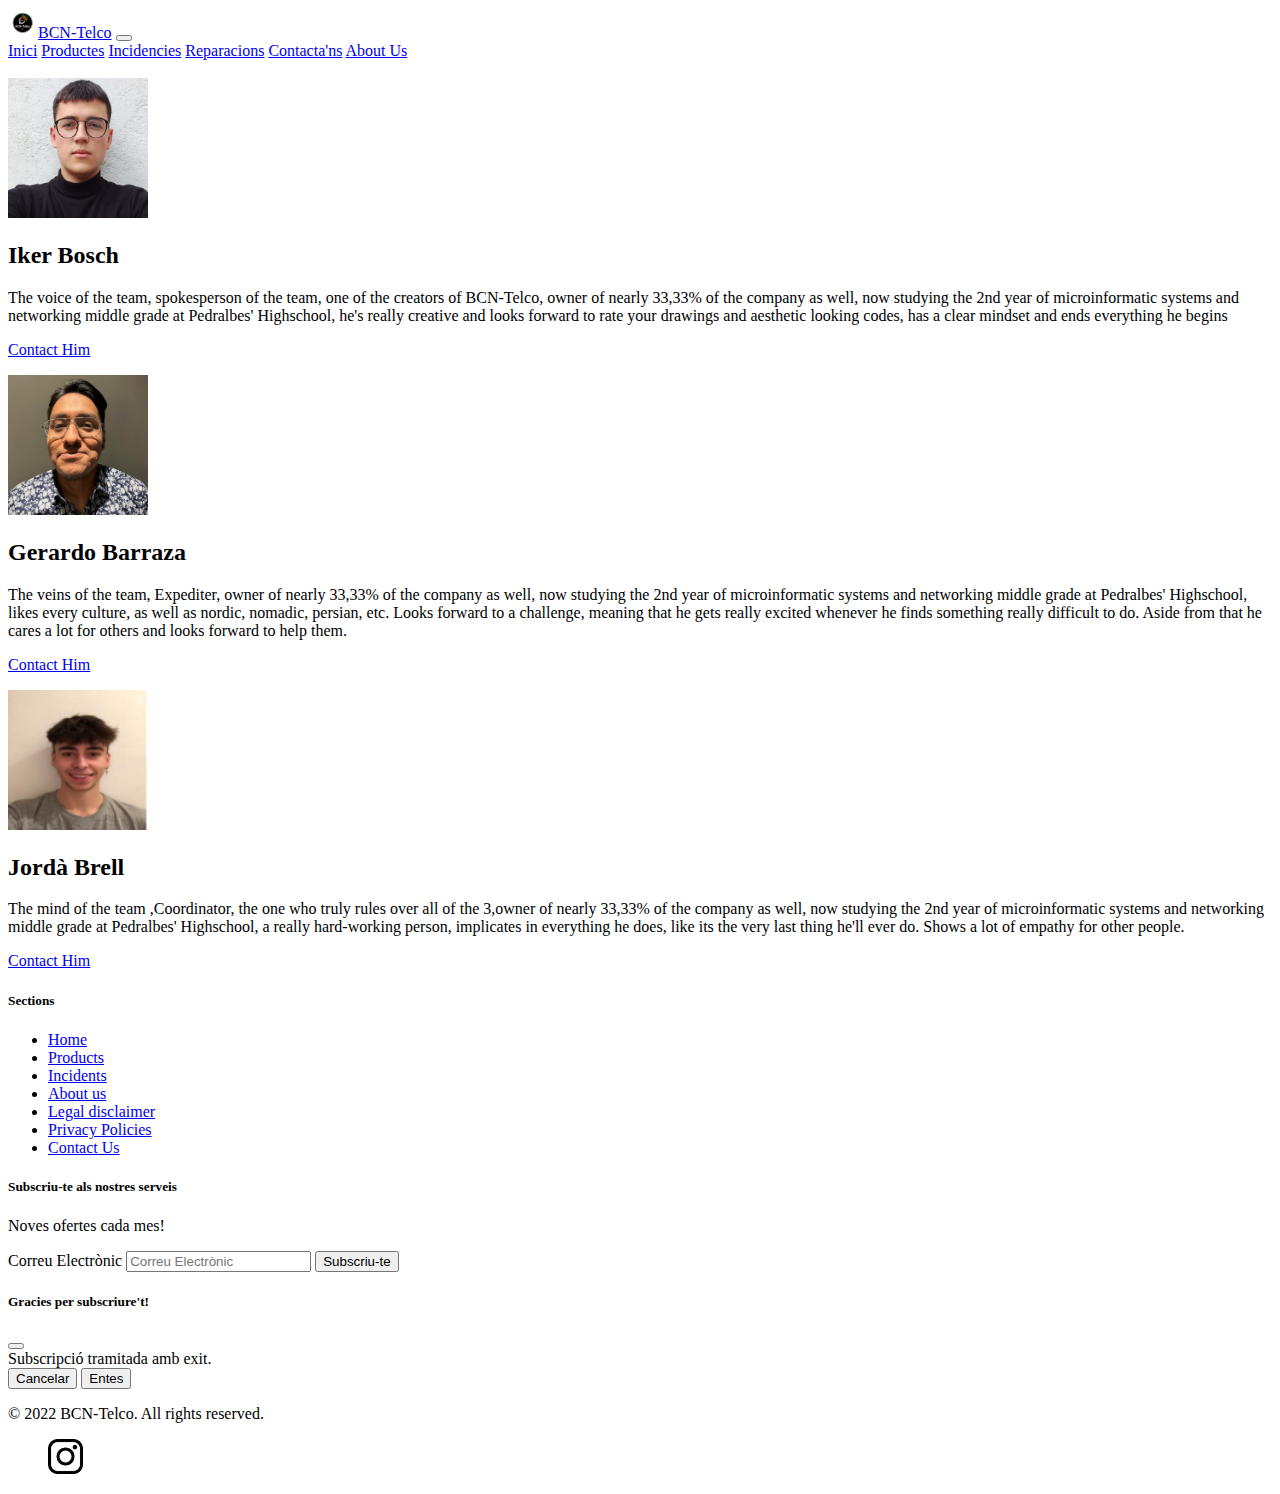
<file: About.html>
<!DOCTYPE html>
<html lang="en">
<head>
    <meta charset="UTF-8">
    <meta http-equiv="X-UA-Compatible" content="IE=edge">
    <meta name="viewport" content="width=device-width, initial-scale=1">
    <link href="https://cdn.jsdelivr.net/npm/bootstrap@5.2.0-beta1/dist/css/bootstrap.min.css" rel="stylesheet" integrity="sha384-0evHe/X+R7YkIZDRvuzKMRqM+OrBnVFBL6DOitfPri4tjfHxaWutUpFmBp4vmVor" crossorigin="anonymous">
    <title>BCN-Telco</title>
</head>
<body>
  <nav class="navbar navbar-expand-lg bg-light">
    <div class="container-fluid">
      <a class="navbar-brand" href="./index.html"><img src="./logo.png" width="30" height="30" class="d-inline-block align-top" alt="logo">BCN-Telco</a>
      <button class="navbar-toggler" type="button" data-bs-toggle="collapse" data-bs-target="#navbarNavAltMarkup" aria-controls="navbarNavAltMarkup" aria-expanded="false" aria-label="Toggle navigation">
        <span class="navbar-toggler-icon"></span>
      </button>
      <div class="collapse navbar-collapse" id="navbarNavAltMarkup">
        <div class="navbar-nav">
          <a class="nav-link active" aria-current="page" href="./index.html">Inici</a>
              <a class="nav-link active" aria-current="page" href="./Productos.html">Productes</a>
              <a class="nav-link active" aria-current="page" href="./Incidencias.html">Incidencies</a>
              <a class="nav-link active" aria-current="page" href="./reparaciones.html">Reparacions</a>
              <a class="nav-link active" aria-current="page" href="./contact.html">Contacta'ns</a>
              <a class="nav-link active" aria-current="page" href="./About.html">About Us</a>
        </div>
      </div>
    </div>
</nav>
<br>
<div class="container marketing">
  <!-- Three columns of text below the carousel -->
  <div class="row">
    <div class="col-lg-4">
      <img src="./iker.PNG" class="rounded-circle" width="140" height="140" role="img" preserveAspectRatio="xMidYMid slice" focusable="false"><title>Iker</title>
      <h2 class="fw-normal">Iker Bosch</h2>
      <p>The voice of the team, spokesperson of the team, one of the creators of BCN-Telco, owner of nearly 33,33% of the company as well, now studying the 2nd year of microinformatic systems and networking middle grade at Pedralbes' Highschool, he's really creative and looks forward to rate your drawings and aesthetic looking codes, has a clear mindset and ends everything he begins</p>
      <p><a class="btn btn-secondary" href="https://www.instagram.com/_ikerbosch/" target="_blank">Contact Him</a></p>
    </div>
    <div class="col-lg-4">
      <img src="./gerardo.PNG" class="rounded-circle" width="140" height="140" role="img" preserveAspectRatio="xMidYMid slice" focusable="false"><title>Gerardo</title>
      <h2 class="fw-normal">Gerardo Barraza</h2>
      <p>The veins of the team, Expediter, owner of nearly 33,33% of the company as well, now studying the 2nd year of microinformatic systems and networking middle grade at Pedralbes' Highschool, likes every culture, as well as nordic, nomadic, persian, etc. Looks forward to a challenge, meaning that he gets really excited whenever he finds something really difficult to do. Aside from that he cares a lot for others and looks forward to help them.</p>
      <p><a class="btn btn-secondary" href="https://twitter.com/1158485a"target="_blank">Contact Him</a></p>
    </div>
    <div class="col-lg-4">
      <img src="./jorda.png" class="rounded-circle" width="140" height="140" role="img" preserveAspectRatio="xMidYMid slice" focusable="false"><title>Placeholder</title>
      <h2 class="fw-normal">Jordà Brell</h2>
      <p>The mind of the team ,Coordinator, the one who truly rules over all of the 3,owner of nearly 33,33% of the company as well, now studying the 2nd year of microinformatic systems and networking middle grade at Pedralbes' Highschool, a really hard-working person, implicates in everything he does, like its the very last thing he'll ever do. Shows a lot of empathy for other people.</p>
      <p><a class="btn btn-secondary" href="https://www.instagram.com/jordabrell_/" target="_blank">Contact Him</a></p>
    </div>
  </div>
</div>
<!-- Footer -->
<div class="container">
    <footer class="py-5">
      <div class="row">
        <div class="col-6 col-md-2 mb-3">
          <h5>Sections</h5>
          <ul class="nav flex-column">
            <li class="nav-item mb-2"><a href="./index.html" class="nav-link p-0 text-muted">Home</a></li>
            <li class="nav-item mb-2"><a href="./Productos.html" class="nav-link p-0 text-muted">Products</a></li>
            <li class="nav-item mb-2"><a href="./Incidencias.html" class="nav-link p-0 text-muted">Incidents</a></li>
            <li class="nav-item mb-2"><a href="./About.html" class="nav-link p-0 text-muted">About us</a></li>
            <li class="nav-item mb-2"><a href="./legal.html" class="nav-link p-0 text-muted">Legal disclaimer</a></li>
            <li class="nav-item mb-2"><a href="./privacy.html" class="nav-link p-0 text-muted">Privacy Policies</a></li>
            <li class="nav-item mb-2"><a href="./contact.html" class="nav-link p-0 text-muted">Contact Us</a></li>
          </ul>
        </div>
        <div class="col-md-5 offset-md-1 mb-3">
            <form>
              <h5>Subscriu-te als nostres serveis</h5>
              <p>Noves ofertes cada mes!</p>
              <div class="d-flex flex-column flex-sm-row w-100 gap-2">
                <label for="staticBackdrop" class="visually-hidden">Correu Electrònic</label>
                <input id="staticBackdropLabel" type="text" class="form-control" placeholder="Correu Electrònic">
                <button type="button" class="btn btn-primary w-100" data-bs-toggle="modal" data-bs-target="#staticBackdrop">Subscriu-te</button>
              </div>
            </form>
          </div>
        </div>
        <!--Pop up-->
        <div class="modal fade" id="staticBackdrop" data-bs-backdrop="static" data-bs-keyboard="false" tabindex="-1" aria-labelledby="staticBackdropLabel" aria-hidden="true">
            <div class="modal-dialog">
              <div class="modal-content">
                <div class="modal-header">
                    <h5 class="modal-title" id="staticBackdropLabel">Gracies per subscriure't!</h5>
                    <button type="button" class="btn-close" data-bs-dismiss="modal" aria-label="Cerrar"></button>
                  </div>
                  <div class="modal-body">Subscripció tramitada amb exit.</div>
                <div class="modal-footer">
                  <button type="button" class="btn btn-secondary" data-bs-dismiss="modal">Cancelar</button>
                  <button type="button" class="btn btn-primary" data-bs-dismiss="modal">Entes</button>
                </div>
              </div>
            </div>
          </div>
          <!--Pop up-->
  <!--footer-->
      <div class="d-flex flex-column flex-sm-row justify-content-between py-4 my-4 border-top">
        <p>&copy; 2022 BCN-Telco. All rights reserved.</p>
        <ul class="list-unstyled d-flex">
          <a href="https://www.instagram.com/bcntelco/"><a href="https://www.instagram.com/bcntelco/"><img src="./insta.png" alt="insta" style="width: 35px; height: 35px"></a>
        </ul>
      </div>
    </footer>
  </div>
  <!-- Footer -->
    <script src="https://cdn.jsdelivr.net/npm/@popperjs/core@2.11.5/dist/umd/popper.min.js" integrity="sha384-Xe+8cL9oJa6tN/veChSP7q+mnSPaj5Bcu9mPX5F5xIGE0DVittaqT5lorf0EI7Vk" crossorigin="anonymous"></script>
    <script src="https://cdn.jsdelivr.net/npm/bootstrap@5.2.0-beta1/dist/js/bootstrap.min.js" integrity="sha384-kjU+l4N0Yf4ZOJErLsIcvOU2qSb74wXpOhqTvwVx3OElZRweTnQ6d31fXEoRD1Jy" crossorigin="anonymous"></script>
</body>
</html>
</file>
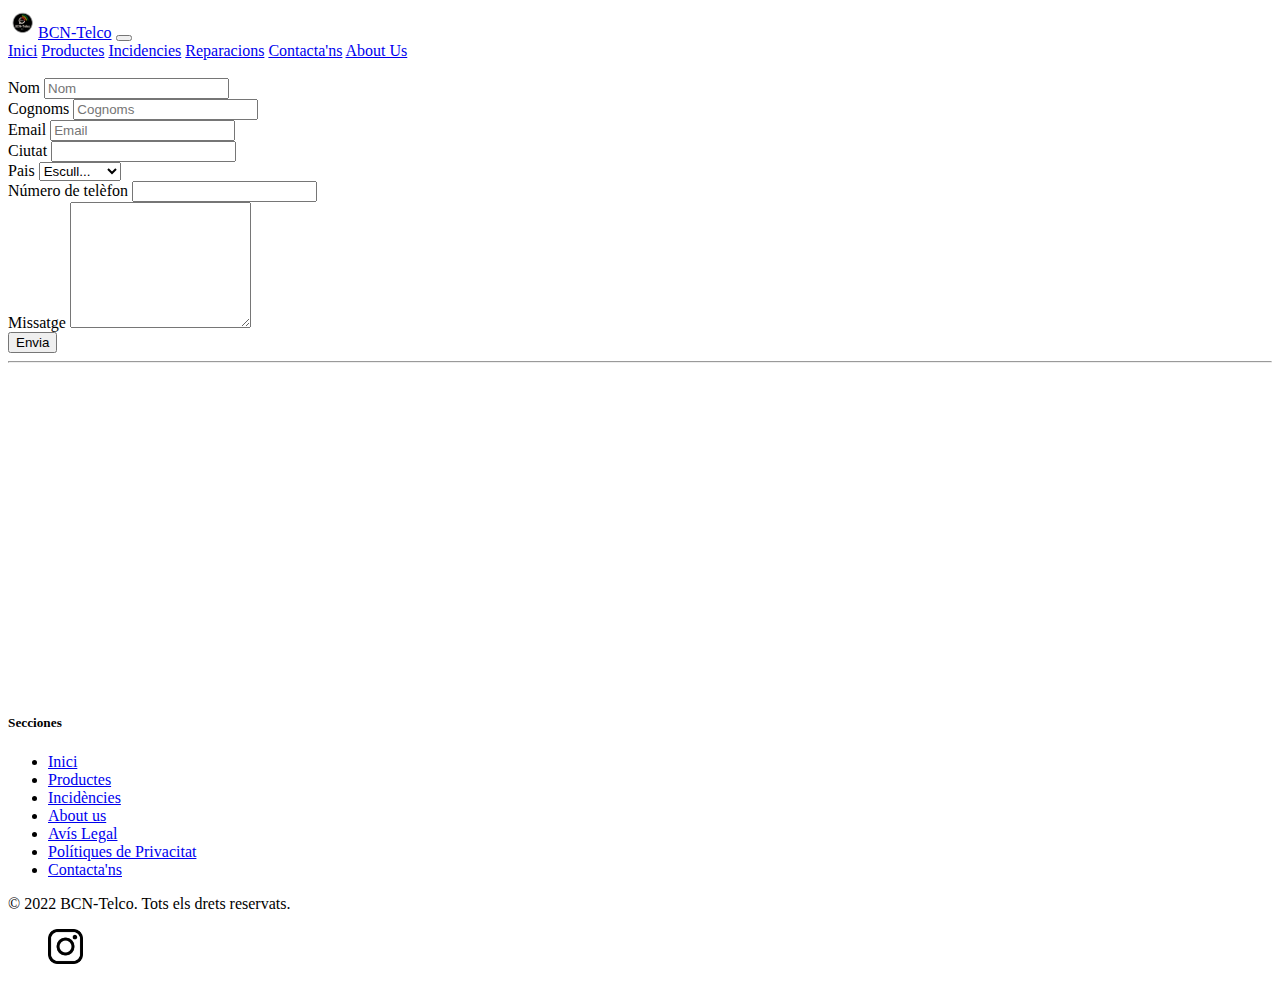
<file: contact.html>
<!DOCTYPE html>
<html lang="en">
<head>
    <meta charset="UTF-8">
    <meta http-equiv="X-UA-Compatible" content="IE=edge">
    <link rel='icon' href="./logo.png" type='image/x-icon' sizes="16x16">
    <meta name="viewport" content="width=device-width, initial-scale=1">
    <link href="https://cdn.jsdelivr.net/npm/bootstrap@5.2.0-beta1/dist/css/bootstrap.min.css" rel="stylesheet" integrity="sha384-0evHe/X+R7YkIZDRvuzKMRqM+OrBnVFBL6DOitfPri4tjfHxaWutUpFmBp4vmVor" crossorigin="anonymous">
    <title>BCN-Telco</title>
</head>
<body>
<!--topnav-->
  <nav class="navbar navbar-expand-lg bg-light">
    <div class="container-fluid">
      <a class="navbar-brand" href="./index.html"><img src="./logo.png" width="30" height="30" class="d-inline-block align-top" alt="logo">BCN-Telco</a>
      <button class="navbar-toggler" type="button" data-bs-toggle="collapse" data-bs-target="#navbarNavAltMarkup" aria-controls="navbarNavAltMarkup" aria-expanded="false" aria-label="Toggle navigation">
        <span class="navbar-toggler-icon"></span>
      </button>
      <div class="collapse navbar-collapse" id="navbarNavAltMarkup">
        <div class="navbar-nav">
          <a class="nav-link active" aria-current="page" href="./index.html">Inici</a>
              <a class="nav-link active" aria-current="page" href="./Productos.html">Productes</a>
              <a class="nav-link active" aria-current="page" href="./Incidencias.html">Incidencies</a>
              <a class="nav-link active" aria-current="page" href="./reparaciones.html">Reparacions</a>
              <a class="nav-link active" aria-current="page" href="./contact.html">Contacta'ns</a>
              <a class="nav-link active" aria-current="page" href="./About.html">About Us</a>
        </div>
      </div>
    </div>
</nav>
<!--form-->
<main class="container">
  <div class="row g-4">
      <div class="col-md-8"><br>      
<form class="row g-3 needs-validation" novalidate
action="https://formspree.io/f/mayvvnka"
method="POST">
  <div class="col-md-2 position-relative">
    <label for="Nom" class="form-label">Nom</label>
    <input type="text" class="form-control" id="Nom" placeholder="Nom"required>
  </div>
  <div class="col-md-2 position-relative">
    <label for="Cognoms" class="form-label">Cognoms</label>
    <input type="text" class="form-control" id="Cognoms" placeholder="Cognoms" required>
  </div>
  <div class="col-md-4 position-relative">
    <label for="Email" class="form-label">Email</label>
      <input type="Email" name="email" class="form-control" id="Email" placeholder="Email" required>
    </div>
  </div>
<div class="row g-3">
  <div class="col-md-2 position-relative">
    <label for="Ciutat" class="form-label">Ciutat</label>
    <input type="text" class="form-control" id="Ciutat" required>
  </div>
  <div class="col-md-3 position-relative">
    <label for="Pais" class="form-label">Pais</label>
    <select class="form-select" id="Pais" required>
      <option selected disabled value="">Escull...</option>
      <option>Espanya</option>
      <option>Italia</option>
      <option>França</option>
      <option>Alemanya</option>
    </select>
  </div>
  <div class="col-md-2 position-relative">
    <label for="telefón" class="form-label">Número de telèfon</label>
    <input type="text" maxlength="9" class="form-control" id="telefón" required></input>
  </div>
  <div class="row g-3">
  <div class="col-md-3 w-50 position-relative">   
    <label for="Missatge" class="form-label">Missatge</label>
    <textarea class="form-control" id="mensaje" rows="8"></textarea>    
  </div>
</div>
</div>
  <!--button-->
  <div class="col-12">
    <button type="submit" class="btn btn-primary">Envia</button>
</div>
<!--button-->
<hr>
</article></div>
</div>
</main>
</form>
<br>
<!--form-->
<!-- Mapa -->
<iframe src="https://www.google.com/maps/embed?pb=!1m18!1m12!1m3!1d2992.325338858719!2d2.1564506922356927!3d41.410455836418485!2m3!1f0!2f0!3f0!3m2!1i1024!2i768!4f13.1!3m3!1m2!1s0x12a4a2b9e7fad90f%3A0xd65e2d045ada7f51!2sPasseig%20d&#39;Amunt%2C%2034%2C%2008024%20Barcelona!5e0!3m2!1sca!2ses!4v1653241689538!5m2!1sca!2ses" width="100%" height="300" style="border:0;" allowfullscreen="" loading="lazy" referrerpolicy="no-referrer-when-downgrade"></iframe><div class="container">
   <!-- Mapa --> 
  <footer class="py-5">
      <div class="row">
        <div class="col-6 col-md-2 mb-3">
          <h5>Secciones</h5>
          <ul class="nav flex-column">
            <li class="nav-item mb-2"><a href="./index.html" class="nav-link p-0 text-muted">Inici</a></li>
            <li class="nav-item mb-2"><a href="./Productos.html" class="nav-link p-0 text-muted">Productes</a></li>
            <li class="nav-item mb-2"><a href="./Incidencias.html" class="nav-link p-0 text-muted">Incidències</a></li>
            <li class="nav-item mb-2"><a href="./About.html" class="nav-link p-0 text-muted">About us</a></li>
            <li class="nav-item mb-2"><a href="./legal.html" class="nav-link p-0 text-muted">Avís Legal</a></li>
            <li class="nav-item mb-2"><a href="./privacy.html" class="nav-link p-0 text-muted">Polítiques de Privacitat</a></li>
            <li class="nav-item mb-2"><a href="./contact.html" class="nav-link p-0 text-muted">Contacta'ns</a></li>
          </ul>
        </div>
      <div class="d-flex flex-column flex-sm-row justify-content-between py-4 my-4 border-top">
        <p>&copy; 2022 BCN-Telco. Tots els drets reservats.</p>
        <ul class="list-unstyled d-flex">
            <a href="https://www.instagram.com/bcntelco/"><a href="https://www.instagram.com/bcntelco/"><img src="./insta.png" alt="insta" style="width: 35px; height: 35px"></a>
        </ul>
      </div>
    </footer>
  </div>
  <!-- Footer -->
    <script src="https://cdn.jsdelivr.net/npm/@popperjs/core@2.11.5/dist/umd/popper.min.js" integrity="sha384-Xe+8cL9oJa6tN/veChSP7q+mnSPaj5Bcu9mPX5F5xIGE0DVittaqT5lorf0EI7Vk" crossorigin="anonymous"></script>
    <script src="https://cdn.jsdelivr.net/npm/bootstrap@5.2.0-beta1/dist/js/bootstrap.min.js" integrity="sha384-kjU+l4N0Yf4ZOJErLsIcvOU2qSb74wXpOhqTvwVx3OElZRweTnQ6d31fXEoRD1Jy" crossorigin="anonymous"></script>
</body>
</html>
</file>
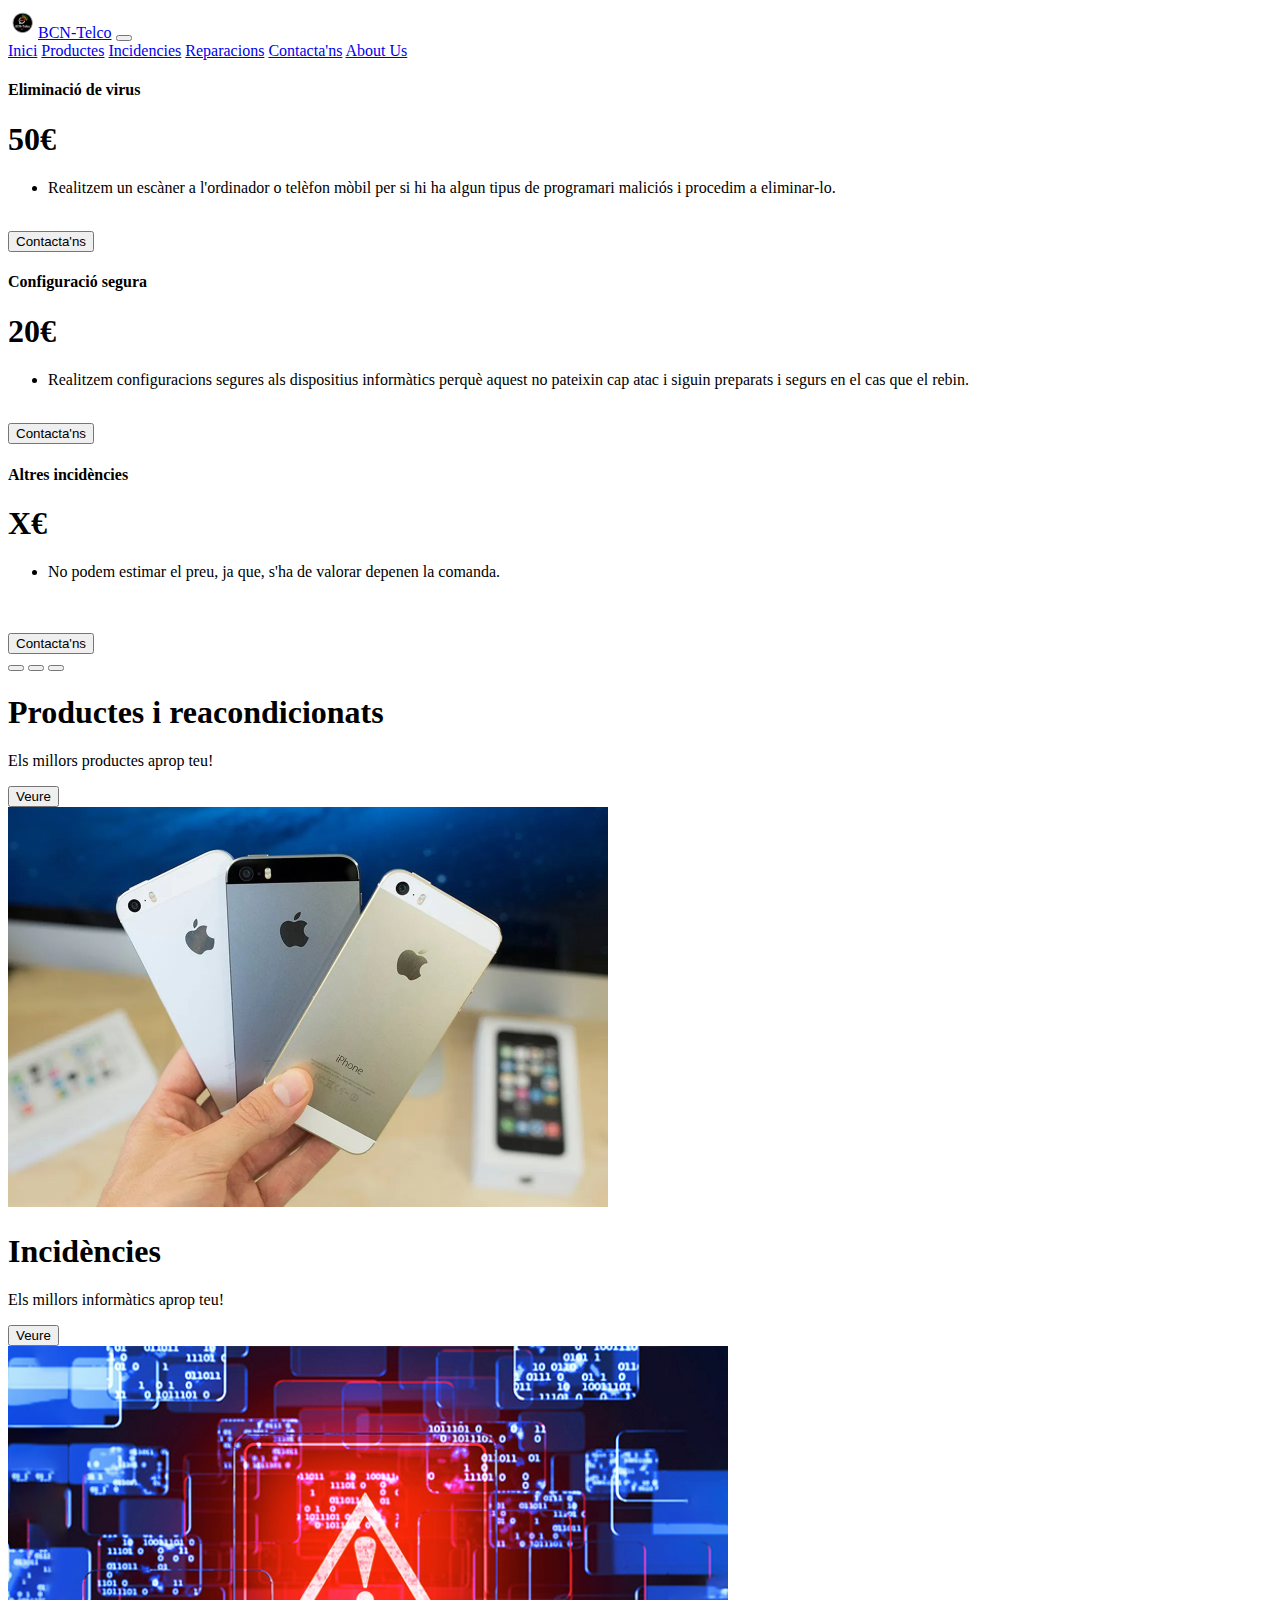
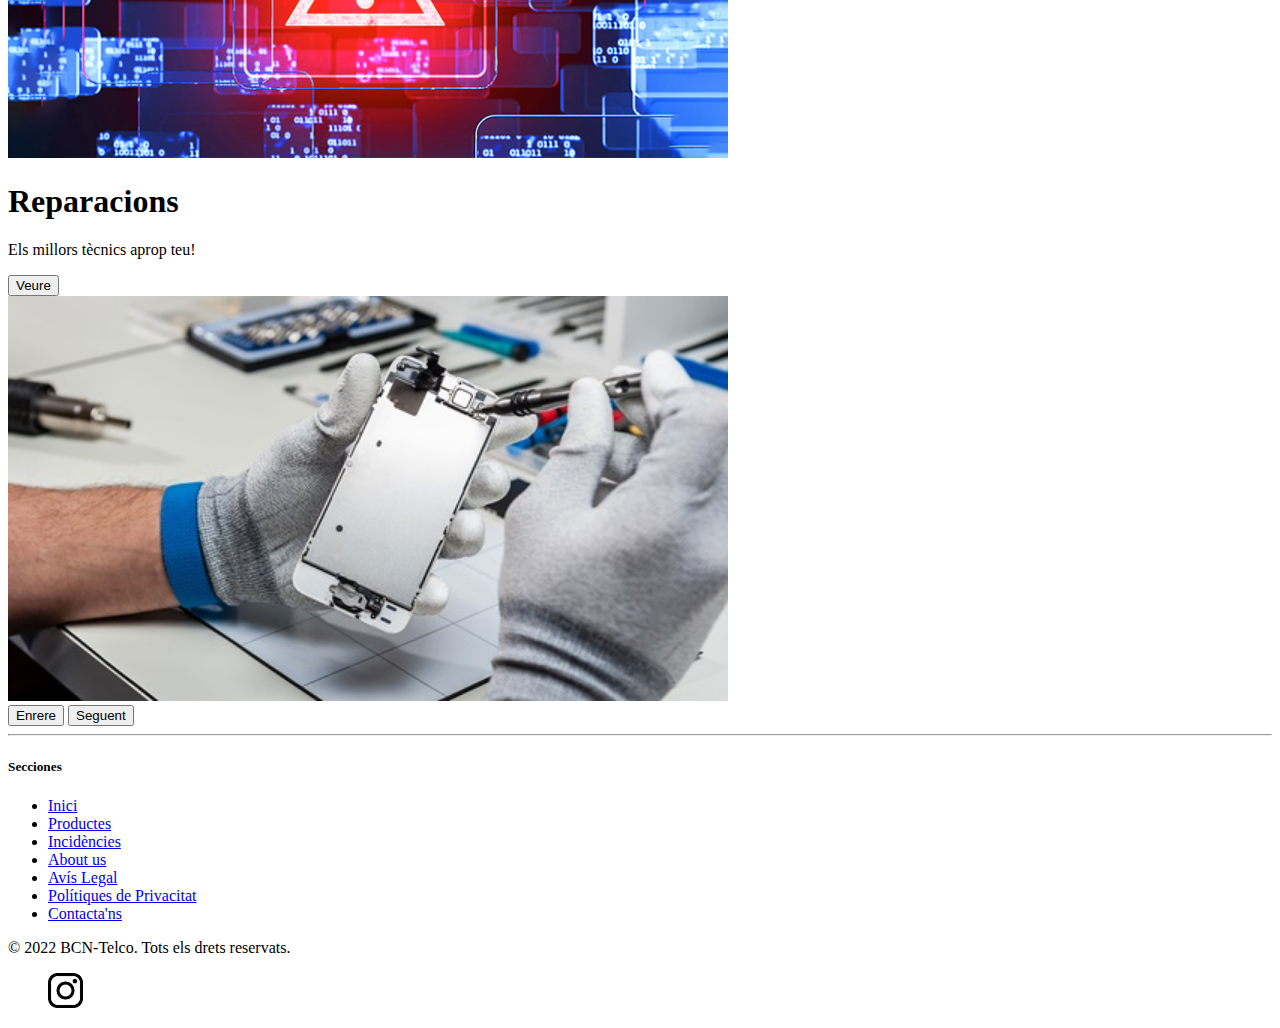
<file: Incidencias.html>
<!DOCTYPE html>
<html lang="en">
<head>
    <meta charset="UTF-8">
    <meta http-equiv="X-UA-Compatible" content="IE=edge">
    <link rel='icon' href="./logo.png" type='image/x-icon' sizes="16x16">
    <meta name="viewport" content="width=device-width, initial-scale=1">
    <link href="https://cdn.jsdelivr.net/npm/bootstrap@5.2.0-beta1/dist/css/bootstrap.min.css" rel="stylesheet" integrity="sha384-0evHe/X+R7YkIZDRvuzKMRqM+OrBnVFBL6DOitfPri4tjfHxaWutUpFmBp4vmVor" crossorigin="anonymous">
    <title>BCN-Telco</title>
</head>
<body>
  <!--topnav-->
  <nav class="navbar navbar-expand-lg bg-light">
    <div class="container-fluid">
      <a class="navbar-brand" href="./index.html"><img src="./logo.png" width="30" height="30" class="d-inline-block align-top" alt="logo">BCN-Telco</a>
      <button class="navbar-toggler" type="button" data-bs-toggle="collapse" data-bs-target="#navbarNavAltMarkup" aria-controls="navbarNavAltMarkup" aria-expanded="false" aria-label="Toggle navigation">
        <span class="navbar-toggler-icon"></span>
      </button>
      <div class="collapse navbar-collapse" id="navbarNavAltMarkup">
        <div class="navbar-nav">
          <a class="nav-link active" aria-current="page" href="./index.html">Inici</a>
          <a class="nav-link active" aria-current="page" href="./Productos.html">Productes</a>
          <a class="nav-link active" aria-current="page" href="./Incidencias.html">Incidencies</a>
          <a class="nav-link active" aria-current="page" href="./reparaciones.html">Reparacions</a>
          <a class="nav-link active" aria-current="page" href="./contact.html">Contacta'ns</a>
          <a class="nav-link active" aria-current="page" href="./About.html">About Us</a>
        </div>
      </div>
    </div>
</nav>
<!--undernav-->
<!--cards-->
<div class="row row-cols-1 row-cols-md-3 g-4">
    <div class="col">
        <div class="card h-100">
          <div class="card-body">
            <div class="col">
                <div class="card mb-4 rounded-3 shadow-sm border-primary">
                  <div class="card-header py-3 text-white bg-primary border-primary">
                    <h4 class="my-0 fw-normal text-center">Eliminació de virus</h4>
                  </div>
                  <div class="card-body">
                    <h1 class="card-title pricing-card-title text-center">50€<small class="text-muted fw-light"></small></h1>
                    <ul class="list-unstyled mt-3 mb-4 text-center">
                      <li>Realitzem un escàner a l'ordinador o telèfon mòbil per si hi ha algun tipus de programari maliciós i procedim a eliminar-lo.</li>
                      <br>
                    </ul>
                    <a href="./contact.html"><button type="button" class="w-100 btn btn-lg btn-primary">Contacta'ns</button></a>
                  </div>
                </div>
              </div>
          </div>
          <div class="card-footer">
          </div>
        </div>
      </div>
  <div class="col">
    <div class="card h-100">
      <div class="card-body">
        <div class="col">
            <div class="card mb-4 rounded-3 shadow-sm border-primary">
              <div class="card-header py-3 text-white bg-primary border-primary">
                <h4 class="my-0 fw-normal text-center">Configuració segura</h4>
              </div>
              <div class="card-body">
                <h1 class="card-title pricing-card-title text-center">20€<small class="text-muted fw-light"></small></h1>
                <ul class="list-unstyled mt-3 mb-4 text-center">
                  <li>Realitzem configuracions segures als dispositius informàtics perquè aquest no pateixin cap atac i siguin preparats i segurs en el cas que el rebin.</li>
                  <br>
                </ul>
                <a href="./contact.html"><button type="button" class="w-100 btn btn-lg btn-primary">Contacta'ns</button></a>
              </div>
            </div>
          </div>
      </div>
      <div class="card-footer">
      </div>
    </div>
  </div>
  <div class="col">
    <div class="card h-100">
      <div class="card-body">
        <div class="col">
            <div class="card mb-4 rounded-3 shadow-sm border-primary">
              <div class="card-header py-3 text-white bg-primary border-primary">
                <h4 class="my-0 fw-normal text-center">Altres incidències</h4>
              </div>
              <div class="card-body">
                <h1 class="card-title pricing-card-title text-center">X€<small class="text-muted fw-light"></small></h1>
                <ul class="list-unstyled mt-3 mb-4 text-center">
                  <li>No podem estimar el preu, ja que, s'ha de valorar depenen la comanda.</li>
                  <br>
                  <br>
                </ul>
                <a href="./contact.html"><button type="button" class="w-100 btn btn-lg btn-primary">Contacta'ns</button></a>
              </div>
            </div>
          </div>
      </div>
      <div class="card-footer">
      </div>
    </div>
  </div>
</div>
<!--endcard-->
<!--Carousel-->
<div id="carouselExampleIndicators" class="carousel slide" data-bs-ride="true">
  <div class="carousel-indicators">
    <button type="button" data-bs-target="#carouselExampleIndicators" data-bs-slide-to="0" class="active" aria-current="true" aria-label="Slide 1"></button>
    <button type="button" data-bs-target="#carouselExampleIndicators" data-bs-slide-to="1" aria-label="Slide 2"></button>
    <button type="button" data-bs-target="#carouselExampleIndicators" data-bs-slide-to="2" aria-label="Slide 3"></button>
  </div>
  <div class="carousel-inner">
    <div class="carousel-item active">
      <div class="container my-5">
        <div class="row p-4 pb-0 pe-lg-0 pt-lg-5 align-items-center rounded-3 border shadow-lg">
          <div class="col-lg-7 p-3 p-lg-5 pt-lg-3">
            <h1 class="display-4 fw-bold lh-1">Productes i reacondicionats</h1>
            <p class="lead">Els millors productes aprop teu!</p>
            <div class="d-grid gap-2 d-md-flex justify-content-md-start mb-4 mb-lg-3">
              <a href="./Productos.html"><button type="button" class="btn btn-primary btn-lg px-4 me-md-2 fw-bold">Veure</button></a>
            </div>
          </div>
          <div class="col-lg-4 offset-lg-1 p-0 overflow-hidden shadow-lg">
              <img class="rounded-lg-3" src="./reacondicionats.webp" alt="" width="600">
          </div>
        </div>
      </div>
    </div>
    <div class="carousel-item">
      <div class="container my-5">
        <div class="row p-4 pb-0 pe-lg-0 pt-lg-5 align-items-center rounded-3 border shadow-lg">
          <div class="col-lg-7 p-3 p-lg-5 pt-lg-3">
            <h1 class="display-4 fw-bold lh-1">Incidències</h1>
            <p class="lead">Els millors informàtics aprop teu!</p>
            <div class="d-grid gap-2 d-md-flex justify-content-md-start mb-4 mb-lg-3">
              <a href="./Incidencias.html"><button type="button" class="btn btn-primary btn-lg px-4 me-md-2 fw-bold">Veure</button></a>
            </div>
          </div>
          <div class="col-lg-4 offset-lg-1 p-0 overflow-hidden shadow-lg">
              <img class="rounded-lg-3" src="./Virus-2.jpg" alt="" width="720">
          </div>
        </div>
      </div>
    </div>
    <div class="carousel-item">
      <div class="container my-5">
        <div class="row p-4 pb-0 pe-lg-0 pt-lg-5 align-items-center rounded-3 border shadow-lg">
          <div class="col-lg-7 p-3 p-lg-5 pt-lg-3">
            <h1 class="display-4 fw-bold lh-1">Reparacions</h1>
            <p class="lead">Els millors tècnics aprop teu!</p>
            <div class="d-grid gap-2 d-md-flex justify-content-md-start mb-4 mb-lg-3">
              <a href="./reparaciones.html"><button type="button" class="btn btn-primary btn-lg px-4 me-md-2 fw-bold">Veure</button></a>
            </div>
          </div>
          <div class="col-lg-4 offset-lg-1 p-0 overflow-hidden shadow-lg">
              <img class="rounded-lg-3" src="./1.jpg" alt="" width="720">
          </div>
        </div>
      </div>
    </div>
  </div>
  <button class="carousel-control-prev" type="button" data-bs-target="#carouselExampleIndicators" data-bs-slide="prev">
    <span class="carousel-control-prev-icon" aria-hidden="true"></span>
    <span class="visually-hidden">Enrere</span>
  </button>
  <button class="carousel-control-next" type="button" data-bs-target="#carouselExampleIndicators" data-bs-slide="next">
    <span class="carousel-control-next-icon" aria-hidden="true"></span>
    <span class="visually-hidden">Seguent</span>
  </button>
</div>
<!--Carousel-->
<hr>
<!-- Footer -->
<div class="container">
    <footer class="py-5">
      <div class="row">
        <div class="col-6 col-md-2 mb-3">
          <h5>Secciones</h5>
          <ul class="nav flex-column">
            <li class="nav-item mb-2"><a href="./index.html" class="nav-link p-0 text-muted">Inici</a></li>
            <li class="nav-item mb-2"><a href="./Productos.html" class="nav-link p-0 text-muted">Productes</a></li>
            <li class="nav-item mb-2"><a href="./Incidencias.html" class="nav-link p-0 text-muted">Incidències</a></li>
            <li class="nav-item mb-2"><a href="./About.html" class="nav-link p-0 text-muted">About us</a></li>
            <li class="nav-item mb-2"><a href="./legal.html" class="nav-link p-0 text-muted">Avís Legal</a></li>
            <li class="nav-item mb-2"><a href="./privacy.html" class="nav-link p-0 text-muted">Polítiques de Privacitat</a></li>
            <li class="nav-item mb-2"><a href="./contact.html" class="nav-link p-0 text-muted">Contacta'ns</a></li>
          </ul>
        </div>
      </div>
        <!--<div class="col-md-5 offset-md-1 mb-3">
            <form>
              <h5>Subscriu-te als nostres serveis</h5>
              <p>Noves ofertes cada mes!</p>
              <div class="d-flex flex-column flex-sm-row w-100 gap-2">
                <label for="staticBackdrop" class="visually-hidden">Correu Electrònic</label>
                <input id="staticBackdropLabel" type="text" class="form-control" placeholder="Correu Electrònic">
                <button type="button" class="btn btn-primary w-100" data-bs-toggle="modal" data-bs-target="#staticBackdrop">Subscriu-te</button>
              </div>
            </form>
          </div>  
        Pop up
        <div class="modal fade" id="staticBackdrop" data-bs-backdrop="static" data-bs-keyboard="false" tabindex="-1" aria-labelledby="staticBackdropLabel" aria-hidden="true">
            <div class="modal-dialog">
              <div class="modal-content">
                <div class="modal-header">
                    <h5 class="modal-title" id="staticBackdropLabel">Gracies per subscriure't!</h5>
                    <button type="button" class="btn-close" data-bs-dismiss="modal" aria-label="Cerrar"></button>
                  </div>
                  <div class="modal-body">Subscripció tramitada amb exit.</div>
                <div class="modal-footer">
                  <button type="button" class="btn btn-secondary" data-bs-dismiss="modal">Cancelar</button>
                  <button type="button" class="btn btn-primary" data-bs-dismiss="modal">Entes</button>
                </div>
              </div>
            </div>
          </div>
          Pop up-->
      <div class="d-flex flex-column flex-sm-row justify-content-between py-4 my-4 border-top">
        <p>&copy; 2022 BCN-Telco. Tots els drets reservats.</p>
        <ul class="list-unstyled d-flex">
            <a href="https://www.instagram.com/bcntelco/"><a href="https://www.instagram.com/bcntelco/"><img src="./insta.png" alt="insta" style="width: 35px; height: 35px"></a>
        </ul>
      </div>
    </footer>
  </div>
  <!-- Footer -->
    <script src="https://cdn.jsdelivr.net/npm/@popperjs/core@2.11.5/dist/umd/popper.min.js" integrity="sha384-Xe+8cL9oJa6tN/veChSP7q+mnSPaj5Bcu9mPX5F5xIGE0DVittaqT5lorf0EI7Vk" crossorigin="anonymous"></script>
    <script src="https://cdn.jsdelivr.net/npm/bootstrap@5.2.0-beta1/dist/js/bootstrap.min.js" integrity="sha384-kjU+l4N0Yf4ZOJErLsIcvOU2qSb74wXpOhqTvwVx3OElZRweTnQ6d31fXEoRD1Jy" crossorigin="anonymous"></script>
</body>
</html>
</file>
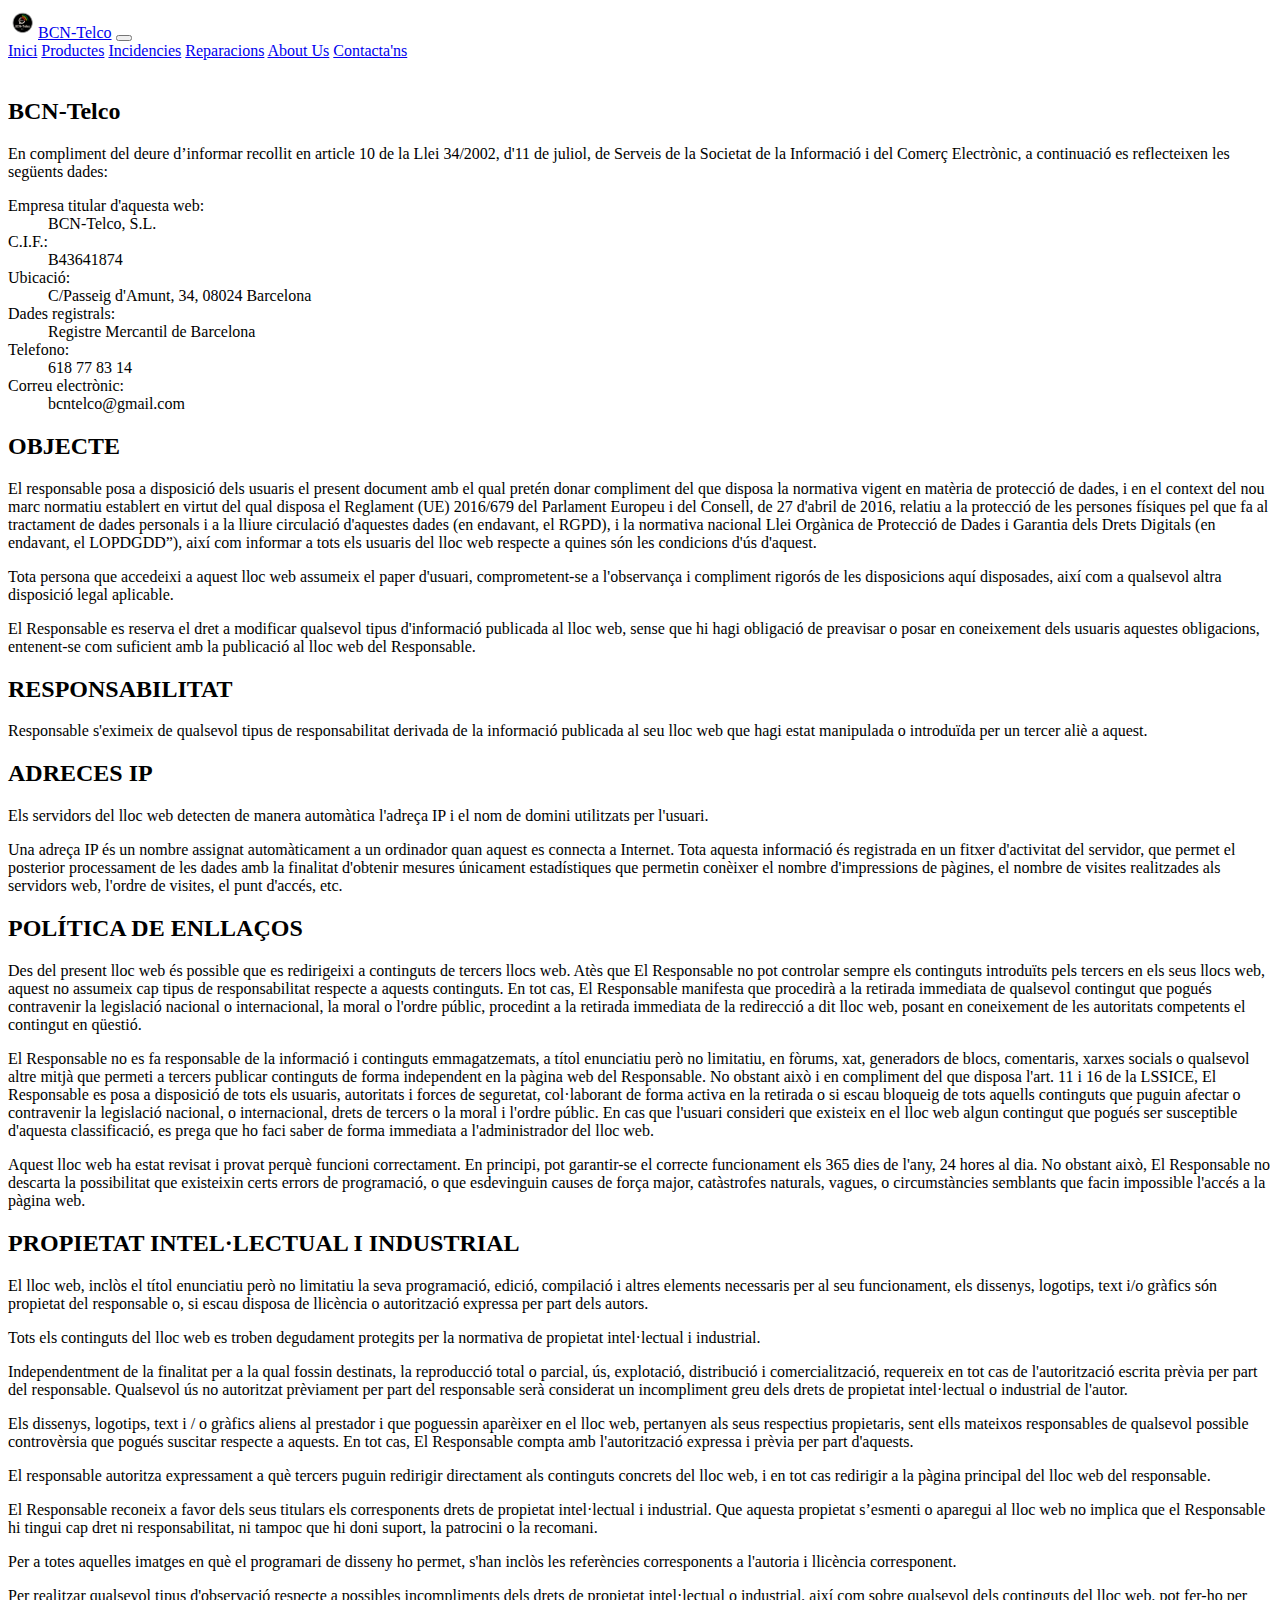
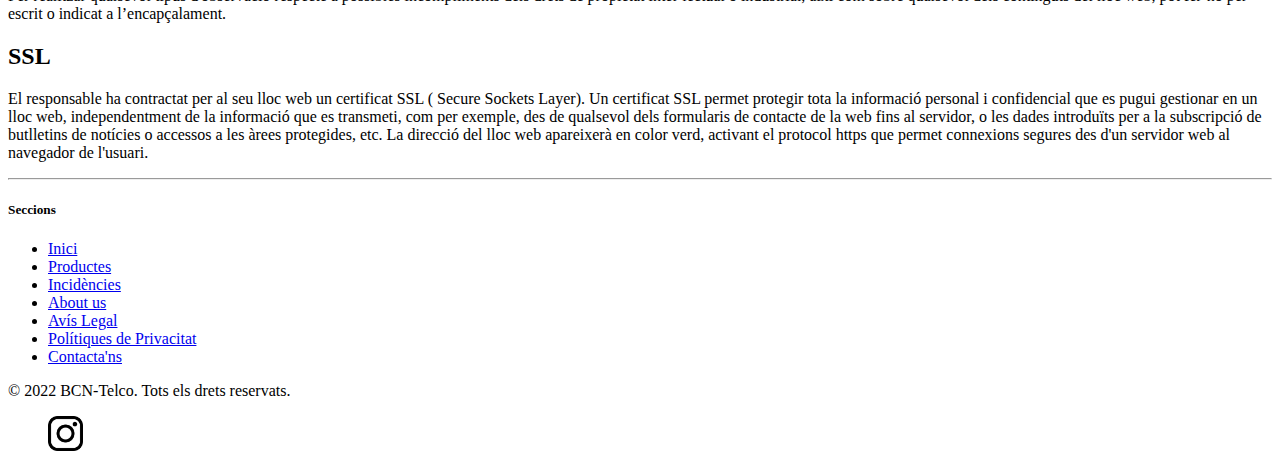
<file: legal.html>
<!DOCTYPE html>
<html lang="en">
<head>
        <meta charset="UTF-8">
        <meta http-equiv="X-UA-Compatible" content="IE=edge">
        <link rel='icon' href="./logo.png" type='image/x-icon' sizes="16x16">
        <meta name="viewport" content="width=device-width, initial-scale=1">
        <link href="https://cdn.jsdelivr.net/npm/bootstrap@5.2.0-beta1/dist/css/bootstrap.min.css" rel="stylesheet" integrity="sha384-0evHe/X+R7YkIZDRvuzKMRqM+OrBnVFBL6DOitfPri4tjfHxaWutUpFmBp4vmVor" crossorigin="anonymous">
    <title>Avís legal</title>
</head>
<body>
    <!--upper nav-->
    <nav class="navbar navbar-expand-lg bg-light">
            <div class="container-fluid">
              <a class="navbar-brand" href="./index.html"><img src="./logo.png" width="30" height="30" class="d-inline-block align-top" alt="logo">BCN-Telco</a>
              <button class="navbar-toggler" type="button" data-bs-toggle="collapse" data-bs-target="#navbarNavAltMarkup" aria-controls="navbarNavAltMarkup" aria-expanded="false" aria-label="Toggle navigation">
                <span class="navbar-toggler-icon"></span>
              </button>
              <div class="collapse navbar-collapse" id="navbarNavAltMarkup">
                <div class="navbar-nav">
                  <a class="nav-link active" aria-current="page" href="./index.html">Inici</a>
                  <a class="nav-link active" aria-current="page" href="./Productos.html">Productes</a>
                  <a class="nav-link active" aria-current="page" href="./Incidencias.html">Incidencies</a>
                  <a class="nav-link active" aria-current="page" href="./reparaciones.html">Reparacions</a>
                  <a class="nav-link active" aria-current="page" href="./About.html">About Us</a>
                  <a class="nav-link active" aria-current="page" href="./contact.html">Contacta'ns</a>
                </div>
              </div>
            </div>
    </nav>
    <!--nav ends-->
    <main class="container"><br>                
            <div class="row g-5">
              <div class="col-md-8">        
                <article class="blog-post">
                  <h2 class="blog-post-title mb-1">BCN-Telco</h2>
                <p>En compliment del deure d’informar recollit en article 10 de la Llei 34/2002, d'11 de juliol, de Serveis de la Societat de la Informació i del Comerç Electrònic, a continuació es reflecteixen les següents dades:
                    </p>
                  <dl>
                    <dt>Empresa titular d'aquesta web:</dt>
                    <dd>BCN-Telco, S.L.</dd>
                    <dt>C.I.F.:</dt>
                    <dd>B43641874</dd>
                    <dt>Ubicació:</dt>
                    <dd>C/Passeig d'Amunt, 34, 08024 Barcelona</dd>
                    <dt>Dades registrals:</dt>
                    <dd>Registre Mercantil de Barcelona</dd>
                    <dt>Telefono:</dt>
                    <dd>618 77 83 14</dd>
                    <dt>Correu electrònic:</dt>
                    <dd>bcntelco@gmail.com</dd>
                  </dl>
                  <h2 class="blog-post-title mb-1">OBJECTE</h2>
                  <p> El responsable posa a disposició dels usuaris el present document amb el qual pretén donar compliment del que disposa la normativa vigent en matèria de protecció de dades, i en el context del nou marc normatiu establert en virtut del qual disposa el Reglament (UE) 2016/679 del Parlament Europeu i del Consell, de 27 d'abril de 2016, relatiu a la protecció de les persones físiques pel que fa al tractament de dades personals i a la lliure circulació d'aquestes dades (en endavant, el RGPD), i la normativa nacional Llei Orgànica de Protecció de Dades i Garantia dels Drets Digitals (en endavant, el LOPDGDD”), així com informar a tots els usuaris del lloc web respecte a quines són les condicions d'ús d'aquest.</p>      
                        <p>Tota persona que accedeixi a aquest lloc web assumeix el paper d'usuari, comprometent-se a l'observança i compliment rigorós de les disposicions aquí disposades, així com a qualsevol altra disposició legal aplicable.</p>        
                        <p>El Responsable es reserva el dret a modificar qualsevol tipus d'informació publicada al lloc web, sense que hi hagi obligació de preavisar o posar en coneixement dels usuaris aquestes obligacions, entenent-se com suficient amb la publicació al lloc web del Responsable.
                        </p>

                    <h2 class="blog-post-title mb-1">RESPONSABILITAT</h2>
                      <p>Responsable s'eximeix de qualsevol tipus de responsabilitat derivada de la informació publicada al seu lloc web que hagi estat manipulada o introduïda per un tercer aliè a aquest.                       </p>

                    <h2 class="blog-post-title mb-1">ADRECES IP</h2>
                        <p>Els servidors del lloc web detecten de manera automàtica l'adreça IP i el nom de domini utilitzats per l'usuari.</p>          
                        Una adreça IP és un nombre assignat automàticament a un ordinador quan aquest es connecta a Internet. Tota aquesta informació és registrada en un fitxer d'activitat del servidor, que permet el posterior processament de les dades amb la finalitat d'obtenir mesures únicament estadístiques que permetin conèixer el nombre d'impressions de pàgines, el nombre de visites realitzades als servidors web, l'ordre de visites, el punt d'accés, etc.
                        </p>

                    <h2 class="blog-post-title mb-1">POLÍTICA DE ENLLAÇOS</h2>
                        <p> Des del present lloc web és possible que es redirigeixi a continguts de tercers llocs web. Atès que El Responsable no pot controlar sempre els continguts introduïts pels tercers en els seus llocs web, aquest no assumeix cap tipus de responsabilitat respecte a aquests continguts. En tot cas, El Responsable manifesta que procedirà a la retirada immediata de qualsevol contingut que pogués contravenir la legislació nacional o internacional, la moral o l'ordre públic, procedint a la retirada immediata de la redirecció a dit lloc web, posant en coneixement de les autoritats competents el contingut en qüestió.                       </p>
                        <p>El Responsable no es fa responsable de la informació i continguts emmagatzemats, a títol enunciatiu però no limitatiu, en fòrums, xat, generadors de blocs, comentaris, xarxes socials o qualsevol altre mitjà que permeti a tercers publicar continguts de forma independent en la pàgina web del Responsable. No obstant això i en compliment del que disposa l'art. 11 i 16 de la LSSICE, El Responsable es posa a disposició de tots els usuaris, autoritats i forces de seguretat, col·laborant de forma activa en la retirada o si escau bloqueig de tots aquells continguts que puguin afectar o contravenir la legislació nacional, o internacional, drets de tercers o la moral i l'ordre públic. En cas que l'usuari consideri que existeix en el lloc web algun contingut que pogués ser susceptible d'aquesta classificació, es prega que ho faci saber de forma immediata a l'administrador del lloc web.                            </p>
                            <p>Aquest lloc web ha estat revisat i provat perquè funcioni correctament. En principi, pot garantir-se el correcte funcionament els 365 dies de l'any, 24 hores al dia. No obstant això, El Responsable no descarta la possibilitat que existeixin certs errors de programació, o que esdevinguin causes de força major, catàstrofes naturals, vagues, o circumstàncies semblants que facin impossible l'accés a la pàgina web.                               </p>

                    <h2 class="blog-post-title mb-1">PROPIETAT INTEL·LECTUAL I INDUSTRIAL   </h2>
                        <p>El lloc web, inclòs el títol enunciatiu però no limitatiu la seva programació, edició, compilació i altres elements necessaris per al seu funcionament, els dissenys, logotips, text i/o gràfics són propietat del responsable o, si escau disposa de llicència o autorització expressa per part dels autors.
                        </p>
                        <p>Tots els continguts del lloc web es troben degudament protegits per la normativa de propietat intel·lectual i industrial.
                        </p>
                        <p>Independentment de la finalitat per a la qual fossin destinats, la reproducció total o parcial, ús, explotació, distribució i comercialització, requereix en tot cas de l'autorització escrita prèvia per part del responsable. Qualsevol ús no autoritzat prèviament per part del responsable serà considerat un incompliment greu dels drets de propietat intel·lectual o industrial de l'autor.
                        </p>
                        <p>Els dissenys, logotips, text i / o gràfics aliens al prestador i que poguessin aparèixer en el lloc web, pertanyen als seus respectius propietaris, sent ells mateixos responsables de qualsevol possible controvèrsia que pogués suscitar respecte a aquests. En tot cas, El Responsable compta amb l'autorització expressa i prèvia per part d'aquests.
                        </p>
                        <p>El responsable autoritza expressament a què tercers puguin redirigir directament als continguts concrets del lloc web, i en tot cas redirigir a la pàgina principal del lloc web del responsable.
                        </p>
                        <p>El Responsable reconeix a favor dels seus titulars els corresponents drets de propietat intel·lectual i industrial. Que aquesta propietat s’esmenti o aparegui al lloc web no implica que el Responsable hi tingui cap dret ni responsabilitat, ni tampoc que hi doni suport, la patrocini o la recomani.
                        </p>
                        <p>Per a totes aquelles imatges en què el programari de disseny ho permet, s'han inclòs les referències corresponents a l'autoria i llicència corresponent.
                        </p>
                        <p>Per realitzar qualsevol tipus d'observació respecte a possibles incompliments dels drets de propietat intel·lectual o industrial, així com sobre qualsevol dels continguts del lloc web, pot fer-ho per escrit o indicat a l’encapçalament.
                        </p>

                    <h2 class="blog-post-title mb-1">SSL</h2>
                        <p>El responsable ha contractat per al seu lloc web un certificat SSL ( Secure Sockets Layer). Un certificat SSL permet protegir tota la informació personal i confidencial que es pugui gestionar en un lloc web, independentment de la informació que es transmeti, com per exemple, des de qualsevol dels formularis de contacte de la web fins al servidor, o les dades introduïts per a la subscripció de butlletins de notícies o accessos a les àrees protegides, etc. La direcció del lloc web apareixerà en color verd, activant el protocol https que permet connexions segures des d'un servidor web al navegador de l'usuari.
                        </p>
                        <hr>
              </div>
            </div>
          </main>    
<!-- Footer -->
<div class="container">
    <footer class="py-5">
      <div class="row">
        <div class="col-6 col-md-2 mb-3">
          <h5>Seccions</h5>
          <ul class="nav flex-column">
            <li class="nav-item mb-2"><a href="./index.html" class="nav-link p-0 text-muted">Inici</a></li>
            <li class="nav-item mb-2"><a href="./Productos.html" class="nav-link p-0 text-muted">Productes</a></li>
            <li class="nav-item mb-2"><a href="./Incidencias.html" class="nav-link p-0 text-muted">Incidències</a></li>
            <li class="nav-item mb-2"><a href="./About.html" class="nav-link p-0 text-muted">About us</a></li>
            <li class="nav-item mb-2"><a href="./legal.html" class="nav-link p-0 text-muted">Avís Legal</a></li>
            <li class="nav-item mb-2"><a href="./privacy.html" class="nav-link p-0 text-muted">Polítiques de Privacitat</a></li>
            <li class="nav-item mb-2"><a href="./contact.html" class="nav-link p-0 text-muted">Contacta'ns</a></li>
          </ul>
        </div>

        <!--<div class="col-md-5 offset-md-1 mb-3">
            <form>
              <h5>Subscriu-te als nostres serveis</h5>
              <p>Noves ofertes cada mes!</p>
              <div class="d-flex flex-column flex-sm-row w-100 gap-2">
                <label for="staticBackdrop" class="visually-hidden">Correu Electrònic</label>
                <input id="staticBackdropLabel" type="text" class="form-control" placeholder="Correu Electrònic">
                <button type="button" class="btn btn-primary w-100" data-bs-toggle="modal" data-bs-target="#staticBackdrop">Subscriu-te</button>
              </div>
            </form>
          </div>  
        Pop up
        <div class="modal fade" id="staticBackdrop" data-bs-backdrop="static" data-bs-keyboard="false" tabindex="-1" aria-labelledby="staticBackdropLabel" aria-hidden="true">
            <div class="modal-dialog">
              <div class="modal-content">
                <div class="modal-header">
                    <h5 class="modal-title" id="staticBackdropLabel">Gracies per subscriure't!</h5>
                    <button type="button" class="btn-close" data-bs-dismiss="modal" aria-label="Cerrar"></button>
                  </div>
                  <div class="modal-body">Subscripció tramitada amb exit.</div>
                <div class="modal-footer">
                  <button type="button" class="btn btn-secondary" data-bs-dismiss="modal">Cancelar</button>
                  <button type="button" class="btn btn-primary" data-bs-dismiss="modal">Entes</button>
                </div>
              </div>
            </div>
          </div>
          Pop up-->
      <div class="d-flex flex-column flex-sm-row justify-content-between py-4 my-4 border-top">
        <p>&copy; 2022 BCN-Telco. Tots els drets reservats.</p>
        <ul class="list-unstyled d-flex">
            <a href="https://www.instagram.com/bcntelco/"><img src="./insta.png" alt="insta" style="width: 35px; height: 35px"></a>
        </ul>
      </div>
    </footer>
  </div>
 <!-- Footer -->
 <script src="https://cdn.jsdelivr.net/npm/@popperjs/core@2.11.5/dist/umd/popper.min.js" integrity="sha384-Xe+8cL9oJa6tN/veChSP7q+mnSPaj5Bcu9mPX5F5xIGE0DVittaqT5lorf0EI7Vk" crossorigin="anonymous"></script>
 <script src="https://cdn.jsdelivr.net/npm/bootstrap@5.2.0-beta1/dist/js/bootstrap.min.js" integrity="sha384-kjU+l4N0Yf4ZOJErLsIcvOU2qSb74wXpOhqTvwVx3OElZRweTnQ6d31fXEoRD1Jy" crossorigin="anonymous"></script>
</body>
</html>
</file>
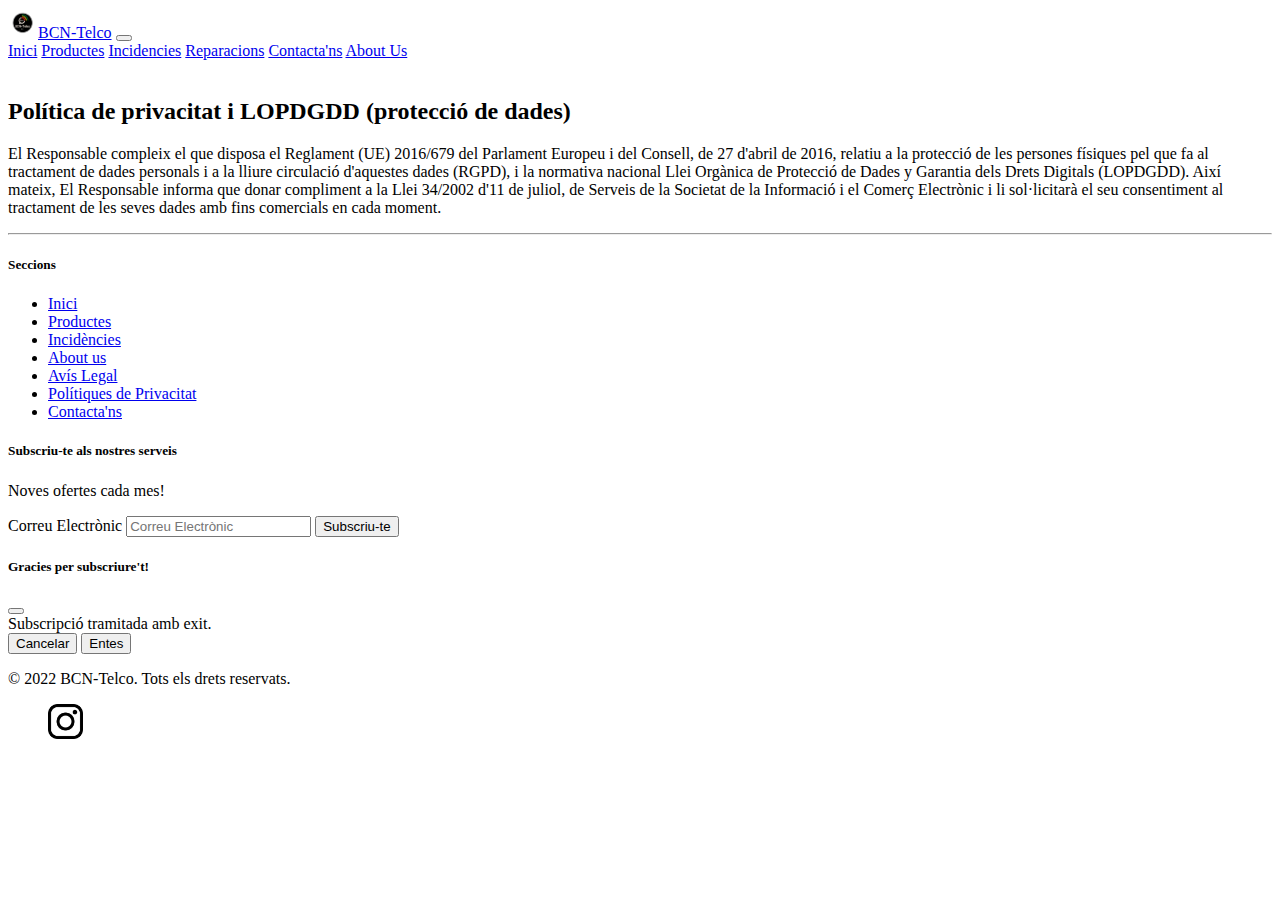
<file: privacy.html>
<!DOCTYPE html>
<html lang="en">
<head>
    <meta charset="UTF-8">
    <link rel='icon' href="./logo.png" type='image/x-icon' sizes="16x16">
    <meta http-equiv="X-UA-Compatible" content="IE=edge">
    <meta name="viewport" content="width=device-width, initial-scale=1">
    <link href="https://cdn.jsdelivr.net/npm/bootstrap@5.2.0-beta1/dist/css/bootstrap.min.css" rel="stylesheet" integrity="sha384-0evHe/X+R7YkIZDRvuzKMRqM+OrBnVFBL6DOitfPri4tjfHxaWutUpFmBp4vmVor" crossorigin="anonymous">
        <title>Política de privacitat i LOPDGDD (protecció de dades)</title>
</head>
<body>
    <!--upper nav-->
    <nav class="navbar navbar-expand-lg bg-light">
            <div class="container-fluid">
              <a class="navbar-brand" href="./Inicio.html"><img src="./logo.png" width="30" height="30" class="d-inline-block align-top" alt="logo">BCN-Telco</a>
              <button class="navbar-toggler" type="button" data-bs-toggle="collapse" data-bs-target="#navbarNavAltMarkup" aria-controls="navbarNavAltMarkup" aria-expanded="false" aria-label="Toggle navigation">
                <span class="navbar-toggler-icon"></span>
              </button>
              <div class="collapse navbar-collapse" id="navbarNavAltMarkup">
                <div class="navbar-nav">
                  <a class="nav-link active" aria-current="page" href="./index.html">Inici</a>
                  <a class="nav-link active" aria-current="page" href="./Productos.html">Productes</a>
                  <a class="nav-link active" aria-current="page" href="./Incidencias.html">Incidencies</a>
                  <a class="nav-link active" aria-current="page" href="./reparaciones.html">Reparacions</a>
                  <a class="nav-link active" aria-current="page" href="./contact.html">Contacta'ns</a>
                  <a class="nav-link active" aria-current="page" href="./About.html">About Us</a>
                </div>
              </div>
            </div>
    </nav>
    <!--nav ends-->
    <!--container-->
    <main class="container">
        <div class="row g-5">
            <div class="col-md-8"><br>      
                <article class="blog-post">
                    <h2 class="blog-post-title mb-1">Política de privacitat i LOPDGDD (protecció de dades)</h2>
                    <p>El Responsable compleix el que disposa el Reglament (UE) 2016/679 del Parlament Europeu i del Consell, de 27 d'abril de 2016, relatiu a la protecció de les persones físiques pel que fa al tractament de dades personals i a la lliure circulació d'aquestes dades (RGPD), i la normativa nacional Llei Orgànica de Protecció de Dades y Garantia dels Drets Digitals (LOPDGDD).
                    Així mateix, El Responsable informa que donar compliment a la Llei 34/2002 d'11 de juliol, de Serveis de la Societat de la Informació i el Comerç Electrònic i li sol·licitarà el seu consentiment al tractament de les seves dades amb fins comercials en cada moment.</p>
                    <hr>
            </div>
        </div>
    </main>
    <!--container-->        
<!-- Footer -->
<div class="container">
    <footer class="py-5">
      <div class="row">
        <div class="col-6 col-md-2 mb-3">
          <h5>Seccions</h5>
          <ul class="nav flex-column">
                <li class="nav-item mb-2"><a href="./index.html" class="nav-link p-0 text-muted">Inici</a></li>
                <li class="nav-item mb-2"><a href="./Productos.html" class="nav-link p-0 text-muted">Productes</a></li>
                <li class="nav-item mb-2"><a href="./Incidencias.html" class="nav-link p-0 text-muted">Incidències</a></li>
                <li class="nav-item mb-2"><a href="./About.html" class="nav-link p-0 text-muted">About us</a></li>
                <li class="nav-item mb-2"><a href="./legal.html" class="nav-link p-0 text-muted">Avís Legal</a></li>
                <li class="nav-item mb-2"><a href="./privacy.html" class="nav-link p-0 text-muted">Polítiques de Privacitat</a></li>
                <li class="nav-item mb-2"><a href="./contact.html" class="nav-link p-0 text-muted">Contacta'ns</a></li>
          </ul>
        </div>

        <div class="col-md-5 offset-md-1 mb-3">
                <form>
                  <h5>Subscriu-te als nostres serveis</h5>
                  <p>Noves ofertes cada mes!</p>
                  <div class="d-flex flex-column flex-sm-row w-100 gap-2">
                    <label for="staticBackdrop" class="visually-hidden">Correu Electrònic</label>
                    <input id="staticBackdropLabel" type="text" class="form-control" placeholder="Correu Electrònic">
                    <button type="button" class="btn btn-primary w-100" data-bs-toggle="modal" data-bs-target="#staticBackdrop">Subscriu-te</button>
                  </div>
                </form>
              </div>
            </div>
            <!--Pop up-->
            <div class="modal fade" id="staticBackdrop" data-bs-backdrop="static" data-bs-keyboard="false" tabindex="-1" aria-labelledby="staticBackdropLabel" aria-hidden="true">
                <div class="modal-dialog">
                  <div class="modal-content">
                    <div class="modal-header">
                            <h5 class="modal-title" id="staticBackdropLabel">Gracies per subscriure't!</h5>
                            <button type="button" class="btn-close" data-bs-dismiss="modal" aria-label="Cerrar"></button>
                          </div>
                          <div class="modal-body">Subscripció tramitada amb exit.</div>
                    <div class="modal-footer">
                      <button type="button" class="btn btn-secondary" data-bs-dismiss="modal">Cancelar</button>
                      <button type="button" class="btn btn-primary" data-bs-dismiss="modal">Entes</button>
                    </div>
                  </div>
                </div>
              </div>
              <!--Pop up-->
      <div class="d-flex flex-column flex-sm-row justify-content-between py-4 my-4 border-top">
        <p>&copy; 2022 BCN-Telco. Tots els drets reservats.</p>
        <ul class="list-unstyled d-flex">
          <a href="https://www.instagram.com/bcntelco/"><a href="https://www.instagram.com/bcntelco/"><img src="./insta.png" alt="insta" style="width: 35px; height: 35px"></a>
        </ul>
      </div>
    </footer>
  </div>
 <!-- Footer -->
 <script src="https://cdn.jsdelivr.net/npm/@popperjs/core@2.11.5/dist/umd/popper.min.js" integrity="sha384-Xe+8cL9oJa6tN/veChSP7q+mnSPaj5Bcu9mPX5F5xIGE0DVittaqT5lorf0EI7Vk" crossorigin="anonymous"></script>
 <script src="https://cdn.jsdelivr.net/npm/bootstrap@5.2.0-beta1/dist/js/bootstrap.min.js" integrity="sha384-kjU+l4N0Yf4ZOJErLsIcvOU2qSb74wXpOhqTvwVx3OElZRweTnQ6d31fXEoRD1Jy" crossorigin="anonymous"></script>
</body>
</html>
</file>
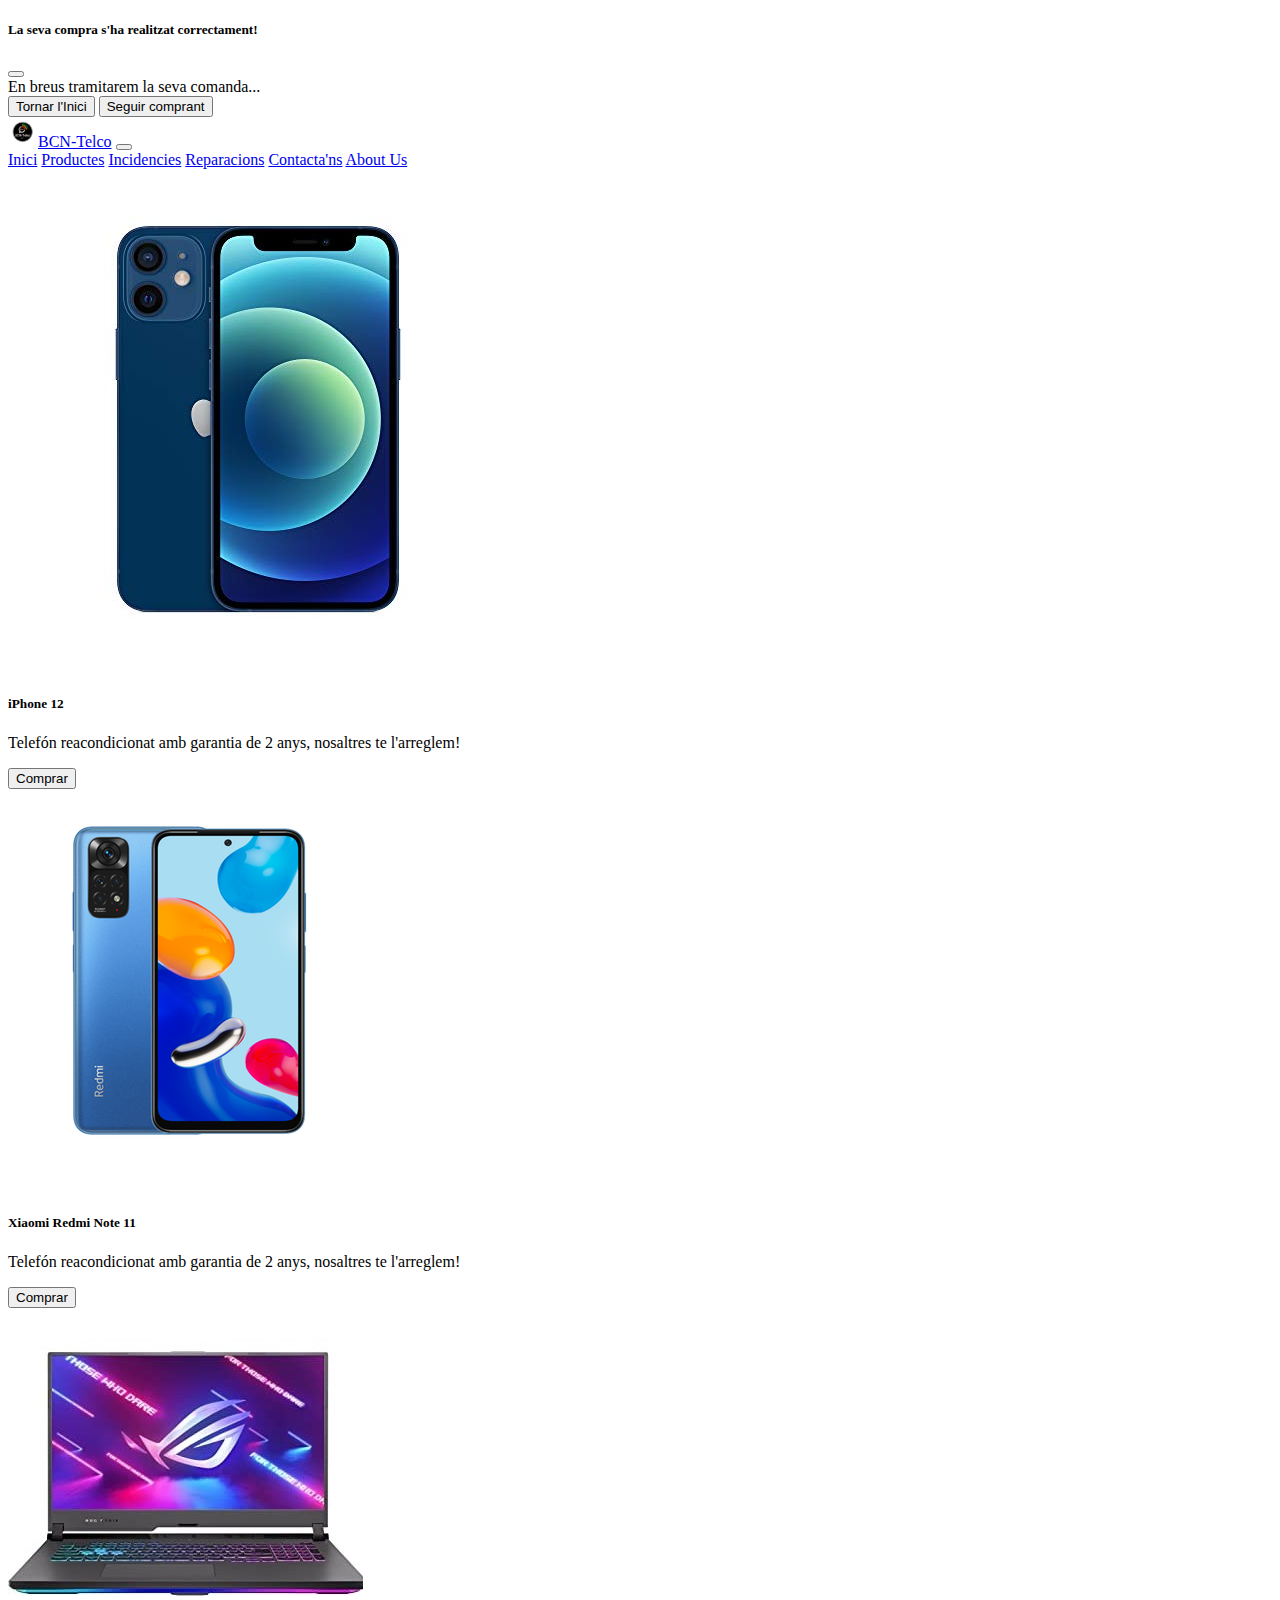
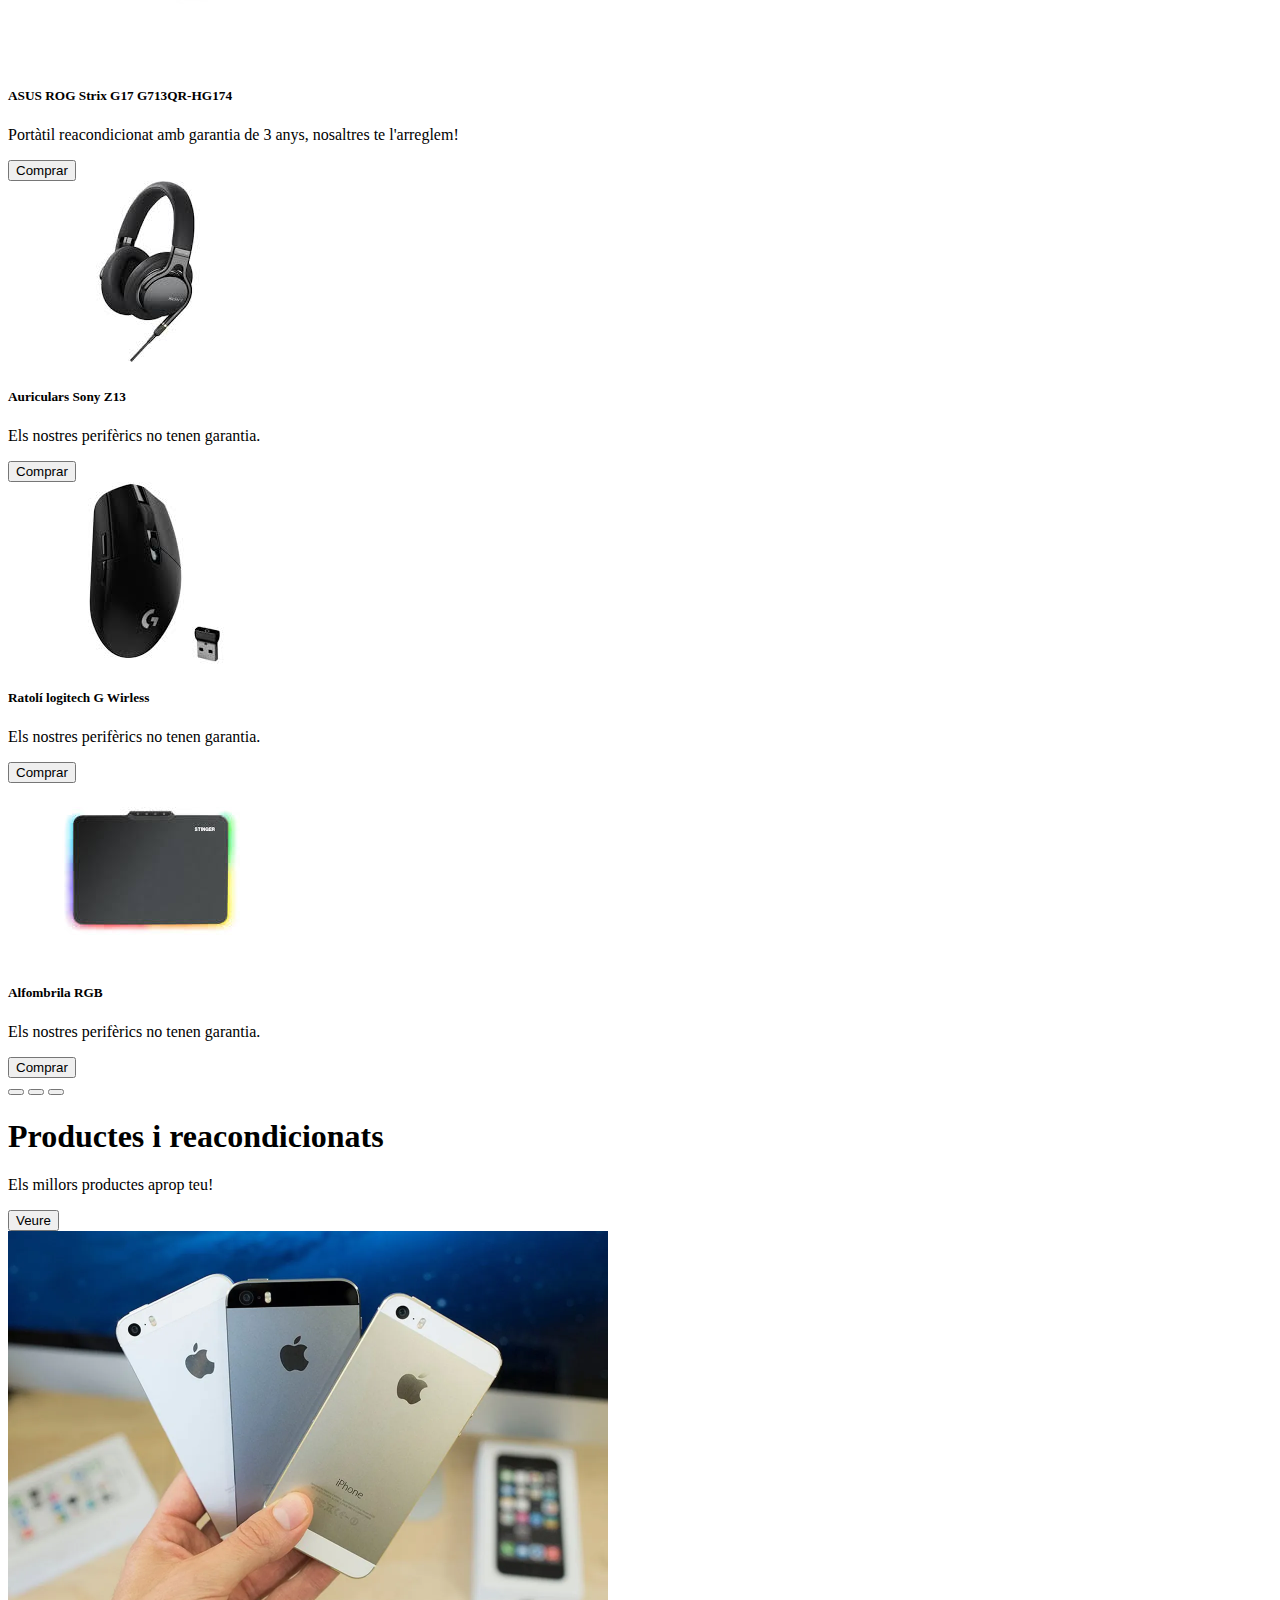
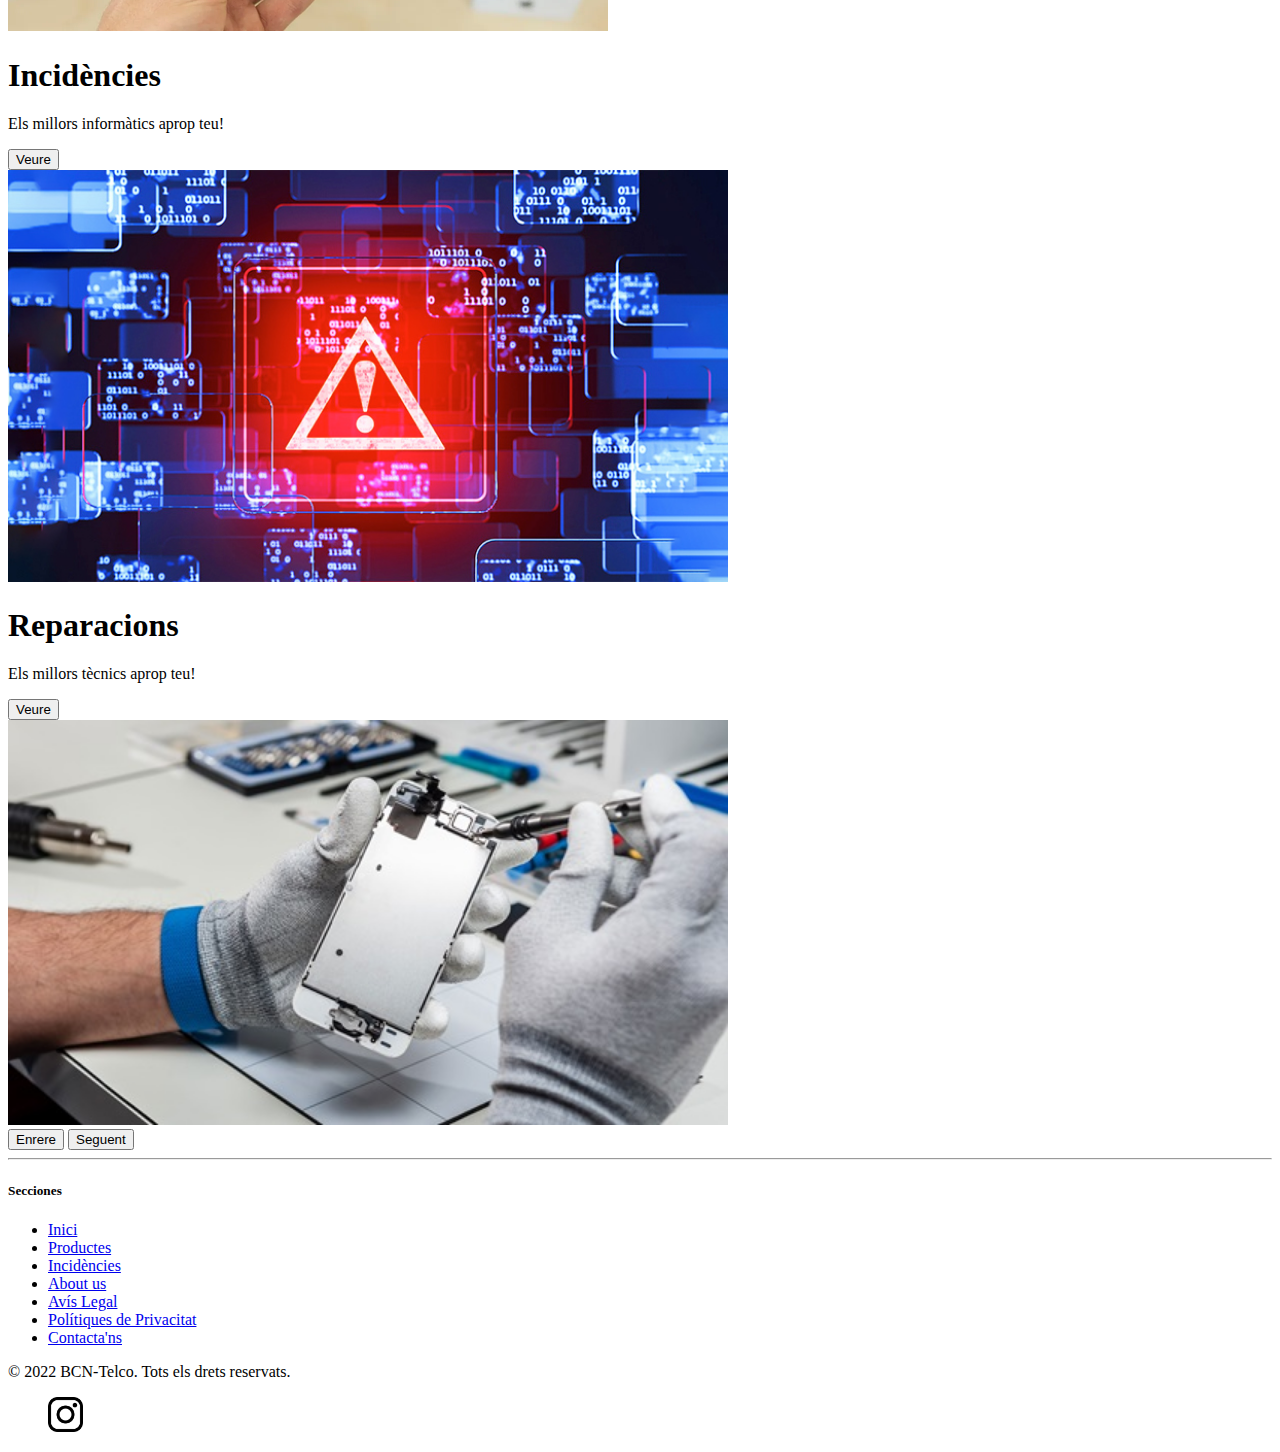
<file: Productos.html>
<!DOCTYPE html>
<html lang="en">
<head>
    <meta charset="UTF-8">
    <meta http-equiv="X-UA-Compatible" content="IE=edge">
    <link rel='icon' href="./logo.png" type='image/x-icon' sizes="16x16">
    <meta name="viewport" content="width=device-width, initial-scale=1">
    <link href="https://cdn.jsdelivr.net/npm/bootstrap@5.2.0-beta1/dist/css/bootstrap.min.css" rel="stylesheet" integrity="sha384-0evHe/X+R7YkIZDRvuzKMRqM+OrBnVFBL6DOitfPri4tjfHxaWutUpFmBp4vmVor" crossorigin="anonymous">
    <title>BCN-Telco</title>
</head>
<body>
  <!--pop up-->
<div class="modal fade" id="staticBackdrop" data-bs-backdrop="static" data-bs-keyboard="false" tabindex="-1" aria-labelledby="staticBackdropLabel" aria-hidden="true">
  <div class="modal-dialog">
    <div class="modal-content">
      <div class="modal-header">
        <h5 class="modal-title" id="staticBackdropLabel">La seva compra s'ha realitzat correctament!</h5>
        <button type="button" class="btn-close" data-bs-dismiss="modal" aria-label="Cerrar"></button>
      </div>
      <div class="modal-body">En breus tramitarem la seva comanda...</div>
      <div class="modal-footer">
        <a href="./index.html"><button type="button" class="btn btn-secondary">Tornar l'Inici</button></a>
        <button type="button" class="btn btn-primary"  data-bs-dismiss="modal">Seguir comprant</button>
      </div>
    </div>
  </div>
</div>
<!--pop up-->
<!--topnav-->
  <nav class="navbar navbar-expand-lg bg-light">
    <div class="container-fluid">
      <a class="navbar-brand" href="./index.html"><img src="./logo.png" width="30" height="30" class="d-inline-block align-top" alt="logo">BCN-Telco</a>
      <button class="navbar-toggler" type="button" data-bs-toggle="collapse" data-bs-target="#navbarNavAltMarkup" aria-controls="navbarNavAltMarkup" aria-expanded="false" aria-label="Toggle navigation">
        <span class="navbar-toggler-icon"></span>
      </button>
      <div class="collapse navbar-collapse" id="navbarNavAltMarkup">
        <div class="navbar-nav">
          <a class="nav-link active" aria-current="page" href="./index.html">Inici</a>
              <a class="nav-link active" aria-current="page" href="./Productos.html">Productes</a>
              <a class="nav-link active" aria-current="page" href="./Incidencias.html">Incidencies</a>
              <a class="nav-link active" aria-current="page" href="./reparaciones.html">Reparacions</a>
              <a class="nav-link active" aria-current="page" href="./contact.html">Contacta'ns</a>
              <a class="nav-link active" aria-current="page" href="./About.html">About Us</a>
        </div>
      </div>
    </div>
</nav>
<!--undernav-->
<!--cards-->
<div class="row row-cols-1 row-cols-md-3 g-4">
  <div class="col">
    <div class="card h-100">
      <img src="./iphone1.jpg" class="card-img-top" alt="1st row 1 col">
      <div class="card-body">
        <h5 class="card-title">iPhone 12</h5>
        <p class="card-text">Telefón reacondicionat amb garantia de 2 anys, nosaltres te l'arreglem!</p>
      </div>
      <div class="card-footer"><button type="button" class="btn btn-primary" data-bs-toggle="modal" data-bs-target="#staticBackdrop">Comprar</button></a>
        <small class="text-muted"></small>
      </div>
    </div>
  </div>
  <div class="col">
    <div class="card h-100">
      <img src="./xiarednot11.png" class="card-img-top" alt="1st row 2 col">
      <div class="card-body">
        <h5 class="card-title">Xiaomi Redmi Note 11</h5>
        <p class="card-text">Telefón reacondicionat amb garantia de 2 anys, nosaltres te l'arreglem!</p>
      </div>
      <div class="card-footer"><button type="button" class="btn btn-primary" data-bs-toggle="modal" data-bs-target="#staticBackdrop">Comprar</button></a>
        <small class="text-muted"></small>
      </div>
    </div>
  </div>
  <div class="col">
    <div class="card h-100">
      <img src="./ASUS.jpg" class="card-img-top" alt="1st row 3 col">
      <div class="card-body">
        <br>
        <br>
        <h5 class="card-title"><p></p><p></p>ASUS ROG Strix G17 G713QR-HG174</h5>
        <p class="card-text">Portàtil reacondicionat amb garantia de 3 anys, nosaltres te l'arreglem!</p>
      </div>
      <div class="card-footer"><button type="button" class="btn btn-primary" data-bs-toggle="modal" data-bs-target="#staticBackdrop">Comprar</button></a>
        <small class="text-muted"></small>
      </div>
    </div>
  </div>
</div>
<!--cards-->
<!--2ndrowcards-->
<div class="row row-cols-1 row-cols-md-3 g-4">
  <div class="col">
    <div class="card h-100">
      <img src="./auriculares.jpg" class="card-img-top" alt="2ndrowcol1">
      <div class="card-body">
        <h5 class="card-title">Auriculars Sony Z13</h5>
        <p class="card-text">Els nostres perifèrics no tenen garantia.</p>
      </div>
      <div class="card-footer"><button type="button" class="btn btn-primary" data-bs-toggle="modal" data-bs-target="#staticBackdrop">Comprar</button></a>
      </div>
    </div>
  </div>
  <div class="col">
    <div class="card h-100">
      <img src="./raton.jpg" class="card-img-top" alt="2ndrowcol2">
      <div class="card-body">
        <h5 class="card-title">Ratolí logitech G Wirless</h5>
        <p class="card-text">Els nostres perifèrics no tenen garantia.</p>
      </div>
      <div class="card-footer"><button type="button" class="btn btn-primary" data-bs-toggle="modal" data-bs-target="#staticBackdrop">Comprar</button></a>
      </div>
    </div>
  </div>
  <div class="col">
    <div class="card h-100">
      <img src="./baixa (2).jpg" class="card-img-top" alt="2ndrowcol3">
      <div class="card-body">
        <h5 class="card-title"><p></p>Alfombrila RGB</h5>
        <p class="card-text">Els nostres perifèrics no tenen garantia.</p>
      </div>
      <div class="card-footer"><button type="button" class="btn btn-primary" data-bs-toggle="modal" data-bs-target="#staticBackdrop">Comprar</button></a>
      </div>
    </div>
  </div>
</div>
<!--endcards-->
    <!--Carousel-->
    <div id="carouselExampleIndicators" class="carousel slide" data-bs-ride="true">
      <div class="carousel-indicators">
        <button type="button" data-bs-target="#carouselExampleIndicators" data-bs-slide-to="0" class="active" aria-current="true" aria-label="Slide 1"></button>
        <button type="button" data-bs-target="#carouselExampleIndicators" data-bs-slide-to="1" aria-label="Slide 2"></button>
        <button type="button" data-bs-target="#carouselExampleIndicators" data-bs-slide-to="2" aria-label="Slide 3"></button>
      </div>
      <div class="carousel-inner">
        <div class="carousel-item active">
          <div class="container my-5">
            <div class="row p-4 pb-0 pe-lg-0 pt-lg-5 align-items-center rounded-3 border shadow-lg">
              <div class="col-lg-7 p-3 p-lg-5 pt-lg-3">
                <h1 class="display-4 fw-bold lh-1">Productes i reacondicionats</h1>
                <p class="lead">Els millors productes aprop teu!</p>
                <div class="d-grid gap-2 d-md-flex justify-content-md-start mb-4 mb-lg-3">
                  <a href="./Productos.html"><button type="button" class="btn btn-primary btn-lg px-4 me-md-2 fw-bold">Veure</button></a>
                </div>
              </div>
              <div class="col-lg-4 offset-lg-1 p-0 overflow-hidden shadow-lg">
                  <img class="rounded-lg-3" src="./reacondicionats.webp" alt="" width="600">
              </div>
            </div>
          </div>
        </div>
        <div class="carousel-item">
          <div class="container my-5">
            <div class="row p-4 pb-0 pe-lg-0 pt-lg-5 align-items-center rounded-3 border shadow-lg">
              <div class="col-lg-7 p-3 p-lg-5 pt-lg-3">
                <h1 class="display-4 fw-bold lh-1">Incidències</h1>
                <p class="lead">Els millors informàtics aprop teu!</p>
                <div class="d-grid gap-2 d-md-flex justify-content-md-start mb-4 mb-lg-3">
                  <a href="./Incidencias.html"><button type="button" class="btn btn-primary btn-lg px-4 me-md-2 fw-bold">Veure</button></a>
                </div>
              </div>
              <div class="col-lg-4 offset-lg-1 p-0 overflow-hidden shadow-lg">
                  <img class="rounded-lg-3" src="./Virus-2.jpg" alt="" width="720">
              </div>
            </div>
          </div>
        </div>
        <div class="carousel-item">
          <div class="container my-5">
            <div class="row p-4 pb-0 pe-lg-0 pt-lg-5 align-items-center rounded-3 border shadow-lg">
              <div class="col-lg-7 p-3 p-lg-5 pt-lg-3">
                <h1 class="display-4 fw-bold lh-1">Reparacions</h1>
                <p class="lead">Els millors tècnics aprop teu!</p>
                <div class="d-grid gap-2 d-md-flex justify-content-md-start mb-4 mb-lg-3">
                  <a href="./reparaciones.html"><button type="button" class="btn btn-primary btn-lg px-4 me-md-2 fw-bold">Veure</button></a>
                </div>
              </div>
              <div class="col-lg-4 offset-lg-1 p-0 overflow-hidden shadow-lg">
                  <img class="rounded-lg-3" src="./1.jpg" alt="" width="720">
              </div>
            </div>
          </div>
        </div>
      </div>
      <button class="carousel-control-prev" type="button" data-bs-target="#carouselExampleIndicators" data-bs-slide="prev">
        <span class="carousel-control-prev-icon" aria-hidden="true"></span>
        <span class="visually-hidden">Enrere</span>
      </button>
      <button class="carousel-control-next" type="button" data-bs-target="#carouselExampleIndicators" data-bs-slide="next">
        <span class="carousel-control-next-icon" aria-hidden="true"></span>
        <span class="visually-hidden">Seguent</span>
      </button>
    </div>
    <!--Carousel-->
    <hr>
<!-- Footer -->
<div class="container">
    <footer class="py-5">
      <div class="row">
        <div class="col-6 col-md-2 mb-3">
          <h5>Secciones</h5>
          <ul class="nav flex-column">
            <li class="nav-item mb-2"><a href="./index.html" class="nav-link p-0 text-muted">Inici</a></li>
            <li class="nav-item mb-2"><a href="./Productos.html" class="nav-link p-0 text-muted">Productes</a></li>
            <li class="nav-item mb-2"><a href="./Incidencias.html" class="nav-link p-0 text-muted">Incidències</a></li>
            <li class="nav-item mb-2"><a href="./About.html" class="nav-link p-0 text-muted">About us</a></li>
            <li class="nav-item mb-2"><a href="./legal.html" class="nav-link p-0 text-muted">Avís Legal</a></li>
            <li class="nav-item mb-2"><a href="./privacy.html" class="nav-link p-0 text-muted">Polítiques de Privacitat</a></li>
            <li class="nav-item mb-2"><a href="./contact.html" class="nav-link p-0 text-muted">Contacta'ns</a></li>
          </ul>
        </div>
        <!--<div class="col-md-5 offset-md-1 mb-3">
            <form>
              <h5>Subscriu-te als nostres serveis</h5>
              <p>Noves ofertes cada mes!</p>
              <div class="d-flex flex-column flex-sm-row w-100 gap-2">
                <label for="staticBackdrop" class="visually-hidden">Correu Electrònic</label>
                <input id="staticBackdropLabel" type="text" class="form-control" placeholder="Correu Electrònic">
                <button type="button" class="btn btn-primary w-100" data-bs-toggle="modal" data-bs-target="#staticBackdrop">Subscriu-te</button>
              </div>
            </form>
          </div>  
        Pop up
        <div class="modal fade" id="staticBackdrop" data-bs-backdrop="static" data-bs-keyboard="false" tabindex="-1" aria-labelledby="staticBackdropLabel" aria-hidden="true">
            <div class="modal-dialog">
              <div class="modal-content">
                <div class="modal-header">
                    <h5 class="modal-title" id="staticBackdropLabel">Gracies per subscriure't!</h5>
                    <button type="button" class="btn-close" data-bs-dismiss="modal" aria-label="Cerrar"></button>
                  </div>
                  <div class="modal-body">Subscripció tramitada amb exit.</div>
                <div class="modal-footer">
                  <button type="button" class="btn btn-secondary" data-bs-dismiss="modal">Cancelar</button>
                  <button type="button" class="btn btn-primary" data-bs-dismiss="modal">Entes</button>
                </div>
              </div>
            </div>
          </div>
          Pop up-->
      <div class="d-flex flex-column flex-sm-row justify-content-between py-4 my-4 border-top">
        <p>&copy; 2022 BCN-Telco. Tots els drets reservats.</p>
        <ul class="list-unstyled d-flex">
            <a href="https://www.instagram.com/bcntelco/"><a href="https://www.instagram.com/bcntelco/"><img src="./insta.png" alt="insta" style="width: 35px; height: 35px"></a>
        </ul>
      </div>
    </footer>
  </div>
  <!-- Footer -->
    <script src="https://cdn.jsdelivr.net/npm/@popperjs/core@2.11.5/dist/umd/popper.min.js" integrity="sha384-Xe+8cL9oJa6tN/veChSP7q+mnSPaj5Bcu9mPX5F5xIGE0DVittaqT5lorf0EI7Vk" crossorigin="anonymous"></script>
    <script src="https://cdn.jsdelivr.net/npm/bootstrap@5.2.0-beta1/dist/js/bootstrap.min.js" integrity="sha384-kjU+l4N0Yf4ZOJErLsIcvOU2qSb74wXpOhqTvwVx3OElZRweTnQ6d31fXEoRD1Jy" crossorigin="anonymous"></script>
</body>
</html>
</file>
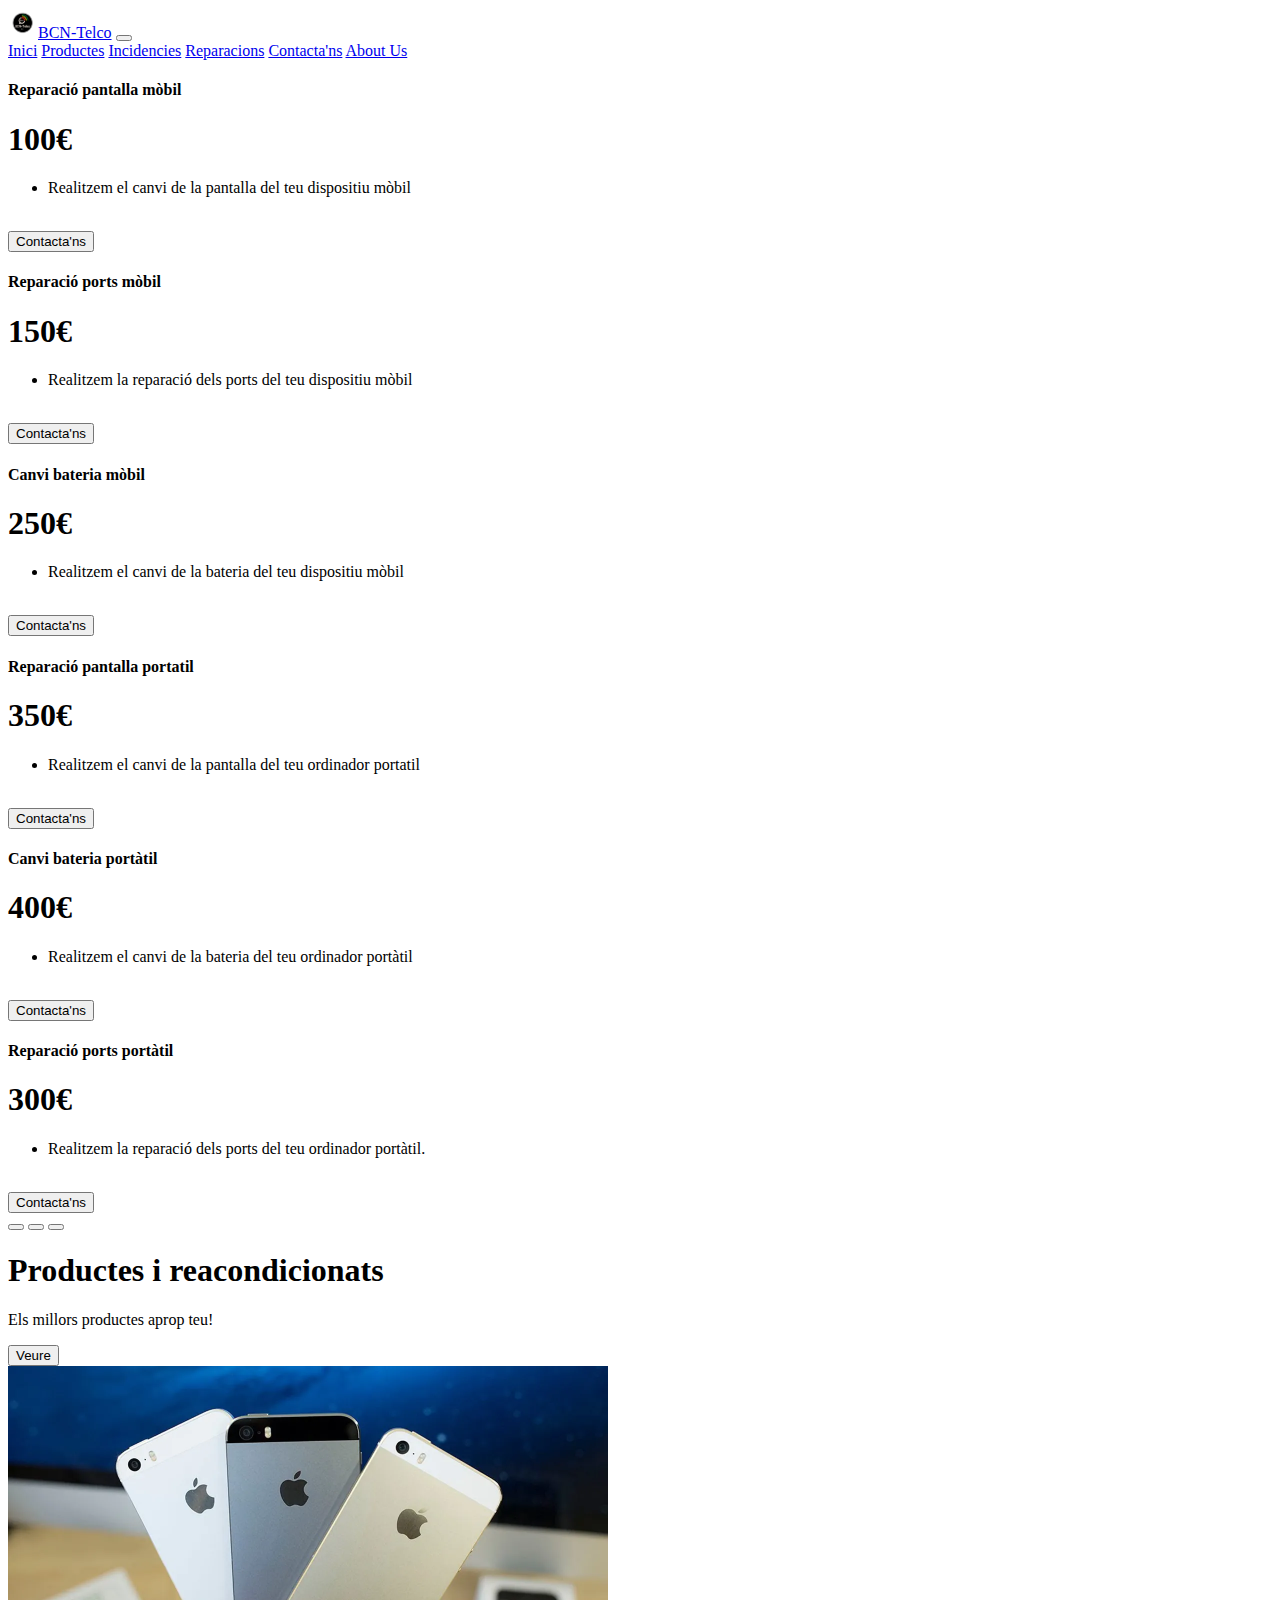
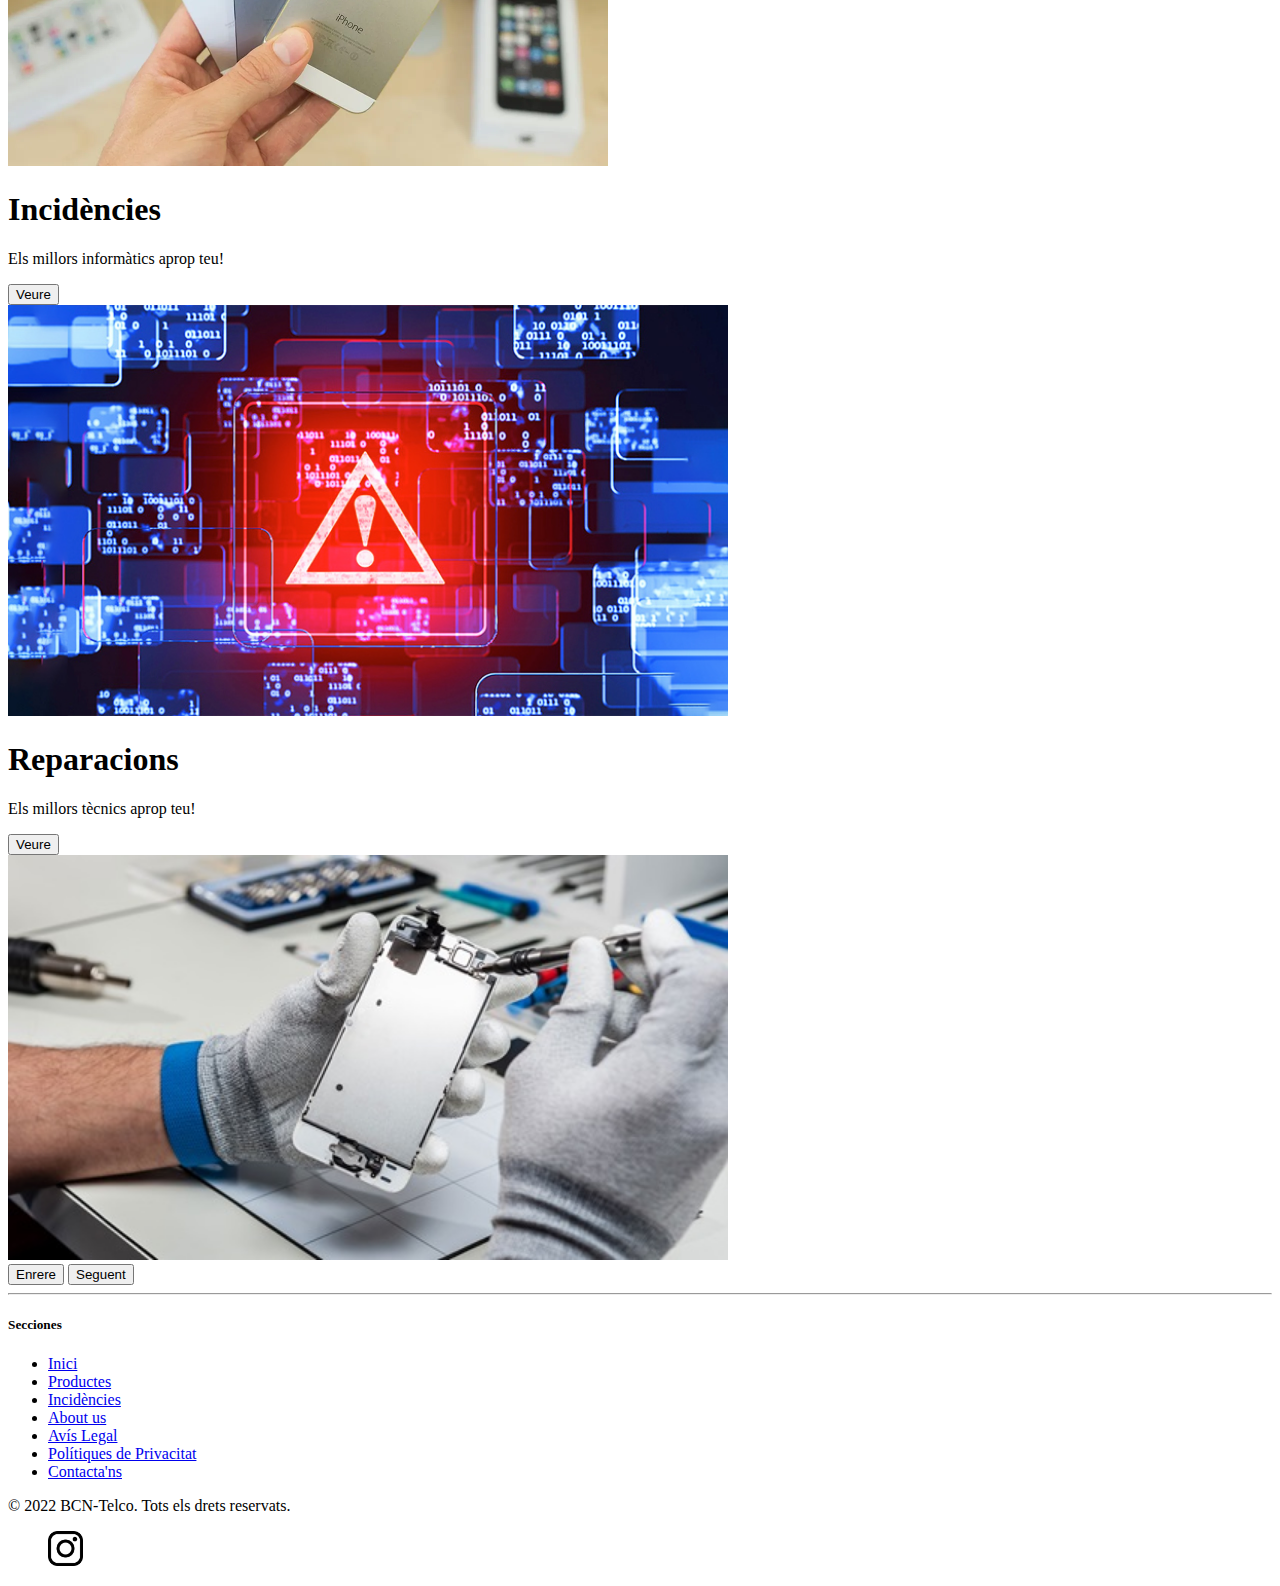
<file: reparaciones.html>
<!DOCTYPE html>
<html lang="en">
<head>
    <meta charset="UTF-8">
    <meta http-equiv="X-UA-Compatible" content="IE=edge">
    <link rel='icon' href="./logo.png" type='image/x-icon' sizes="16x16">
    <meta name="viewport" content="width=device-width, initial-scale=1">
    <link href="https://cdn.jsdelivr.net/npm/bootstrap@5.2.0-beta1/dist/css/bootstrap.min.css" rel="stylesheet" integrity="sha384-0evHe/X+R7YkIZDRvuzKMRqM+OrBnVFBL6DOitfPri4tjfHxaWutUpFmBp4vmVor" crossorigin="anonymous">
    <title>BCN-Telco</title>
</head>
<body>
  <!--topnav-->
  <nav class="navbar navbar-expand-lg bg-light">
    <div class="container-fluid">
      <a class="navbar-brand" href="./index.html"><img src="./logo.png" width="30" height="30" class="d-inline-block align-top" alt="logo">BCN-Telco</a>
      <button class="navbar-toggler" type="button" data-bs-toggle="collapse" data-bs-target="#navbarNavAltMarkup" aria-controls="navbarNavAltMarkup" aria-expanded="false" aria-label="Toggle navigation">
        <span class="navbar-toggler-icon"></span>
      </button>
      <div class="collapse navbar-collapse" id="navbarNavAltMarkup">
        <div class="navbar-nav">
          <a class="nav-link active" aria-current="page" href="./index.html">Inici</a>
          <a class="nav-link active" aria-current="page" href="./Productos.html">Productes</a>
          <a class="nav-link active" aria-current="page" href="./Incidencias.html">Incidencies</a>
          <a class="nav-link active" aria-current="page" href="./reparaciones.html">Reparacions</a>
          <a class="nav-link active" aria-current="page" href="./contact.html">Contacta'ns</a>
          <a class="nav-link active" aria-current="page" href="./About.html">About Us</a>
        </div>
      </div>
    </div>
</nav>
<!--undernav-->
<!--cards-->
<div class="row row-cols-1 row-cols-md-3 g-4">
    <div class="col">
        <div class="card h-100">
          <div class="card-body">
            <div class="col">
                <div class="card mb-4 rounded-3 shadow-sm border-primary">
                  <div class="card-header py-3 text-white bg-primary border-primary">
                    <h4 class="my-0 fw-normal text-center">Reparació pantalla mòbil</h4>
                  </div>
                  <div class="card-body">
                    <h1 class="card-title pricing-card-title text-center">100€<small class="text-muted fw-light"></small></h1>
                    <ul class="list-unstyled mt-3 mb-4 text-center">
                      <li>Realitzem el canvi de la pantalla del teu dispositiu mòbil</li>
                      <br>
                    </ul>
                    <a href="./contact.html"><button type="button" class="w-100 btn btn-lg btn-primary">Contacta'ns</button></a>
                  </div>
                </div>
              </div>
          </div>
          <div class="card-footer">
          </div>
        </div>
      </div>
  <div class="col">
    <div class="card h-100">
      <div class="card-body">
        <div class="col">
            <div class="card mb-4 rounded-3 shadow-sm border-primary">
              <div class="card-header py-3 text-white bg-primary border-primary">
                <h4 class="my-0 fw-normal text-center">Reparació ports mòbil</h4>
              </div>
              <div class="card-body">
                <h1 class="card-title pricing-card-title text-center">150€<small class="text-muted fw-light"></small></h1>
                <ul class="list-unstyled mt-3 mb-4 text-center">
                  <li>Realitzem la reparació dels ports del teu dispositiu mòbil</li>
                  <br>
                </ul>
                <a href="./contact.html"><button type="button" class="w-100 btn btn-lg btn-primary">Contacta'ns</button></a>
              </div>
            </div>
          </div>
      </div>
      <div class="card-footer">
      </div>
    </div>
  </div>
  <div class="col">
    <div class="card h-100">
      <div class="card-body">
        <div class="col">
            <div class="card mb-4 rounded-3 shadow-sm border-primary">
              <div class="card-header py-3 text-white bg-primary border-primary">
                <h4 class="my-0 fw-normal text-center">Canvi bateria mòbil</h4>
              </div>
              <div class="card-body">
                <h1 class="card-title pricing-card-title text-center">250€<small class="text-muted fw-light"></small></h1>
                <ul class="list-unstyled mt-3 mb-4 text-center">
                  <li>Realitzem el canvi de la bateria del teu dispositiu mòbil</li>
                  <br>
                </ul>
                <a href="./contact.html"><button type="button" class="w-100 btn btn-lg btn-primary">Contacta'ns</button></a>
              </div>
            </div>
          </div>
      </div>
      <div class="card-footer">
      </div>
    </div>
  </div>
</div>
<div class="row row-cols-1 row-cols-md-3 g-4">
    <div class="col">
      <div class="card h-100">
        <div class="card-body">
          <div class="col">
            <div class="card mb-4 rounded-3 shadow-sm border-primary">
              <div class="card-header py-3 text-white bg-primary border-primary">
                <h4 class="my-0 fw-normal text-center">Reparació pantalla portatil</h4>
              </div>
              <div class="card-body">
                <h1 class="card-title pricing-card-title text-center">350€<small class="text-muted fw-light"></small></h1>
                <ul class="list-unstyled mt-3 mb-4 text-center">
                  <li>Realitzem el canvi de la pantalla del teu ordinador portatil</li>
                  <br>
                </ul>
                <a href="./contact.html"><button type="button" class="w-100 btn btn-lg btn-primary">Contacta'ns</button></a>
              </div>
            </div>
          </div>
        </div>
        <div class="card-footer">
        </div>
      </div>
    </div>
    <div class="col">
        <div class="card h-100">
          <div class="card-body">
            <div class="col">
              <div class="card mb-4 rounded-3 shadow-sm border-primary">
                <div class="card-header py-3 text-white bg-primary border-primary">
                  <h4 class="my-0 fw-normal text-center">Canvi bateria portàtil</h4>
                </div>
                <div class="card-body">
                  <h1 class="card-title pricing-card-title text-center">400€<small class="text-muted fw-light"></small></h1>
                  <ul class="list-unstyled mt-3 mb-4 text-center">
                    <li>Realitzem el canvi de la bateria del teu ordinador portàtil</li>
                    <br>
                  </ul>
                  <a href="./contact.html"><button type="button" class="w-100 btn btn-lg btn-primary">Contacta'ns</button></a>
                </div>
              </div>
            </div>
          </div>
          <div class="card-footer">
          </div>
        </div>
      </div>
      <div class="col">
        <div class="card h-100">
          <div class="card-body">
            <div class="col">
              <div class="card mb-4 rounded-3 shadow-sm border-primary">
                <div class="card-header py-3 text-white bg-primary border-primary">
                  <h4 class="my-0 fw-normal text-center">Reparació ports portàtil</h4>
                </div>
                <div class="card-body">
                  <h1 class="card-title pricing-card-title text-center">300€<small class="text-muted fw-light"></small></h1>
                  <ul class="list-unstyled mt-3 mb-4 text-center">
                    <li>Realitzem la reparació dels ports del teu ordinador portàtil.</li>
                  </ul>
                  <br>
                  <a href="./contact.html"><button type="button" class="w-100 btn btn-lg btn-primary">Contacta'ns</button></a>
                </div>
              </div>
            </div>
          </div>
          <div class="card-footer">
          </div>
        </div>
      </div>
  </div>
  <!--endcard-->
  <!--Carousel-->
<div id="carouselExampleIndicators" class="carousel slide" data-bs-ride="true">
  <div class="carousel-indicators">
    <button type="button" data-bs-target="#carouselExampleIndicators" data-bs-slide-to="0" class="active" aria-current="true" aria-label="Slide 1"></button>
    <button type="button" data-bs-target="#carouselExampleIndicators" data-bs-slide-to="1" aria-label="Slide 2"></button>
    <button type="button" data-bs-target="#carouselExampleIndicators" data-bs-slide-to="2" aria-label="Slide 3"></button>
  </div>
  <div class="carousel-inner">
    <div class="carousel-item active">
      <div class="container my-5">
        <div class="row p-4 pb-0 pe-lg-0 pt-lg-5 align-items-center rounded-3 border shadow-lg">
          <div class="col-lg-7 p-3 p-lg-5 pt-lg-3">
            <h1 class="display-4 fw-bold lh-1">Productes i reacondicionats</h1>
            <p class="lead">Els millors productes aprop teu!</p>
            <div class="d-grid gap-2 d-md-flex justify-content-md-start mb-4 mb-lg-3">
              <a href="./Productos.html"><button type="button" class="btn btn-primary btn-lg px-4 me-md-2 fw-bold">Veure</button></a>
            </div>
          </div>
          <div class="col-lg-4 offset-lg-1 p-0 overflow-hidden shadow-lg">
              <img class="rounded-lg-3" src="./reacondicionats.webp" alt="" width="600">
          </div>
        </div>
      </div>
    </div>
    <div class="carousel-item">
      <div class="container my-5">
        <div class="row p-4 pb-0 pe-lg-0 pt-lg-5 align-items-center rounded-3 border shadow-lg">
          <div class="col-lg-7 p-3 p-lg-5 pt-lg-3">
            <h1 class="display-4 fw-bold lh-1">Incidències</h1>
            <p class="lead">Els millors informàtics aprop teu!</p>
            <div class="d-grid gap-2 d-md-flex justify-content-md-start mb-4 mb-lg-3">
              <a href="./Incidencias.html"><button type="button" class="btn btn-primary btn-lg px-4 me-md-2 fw-bold">Veure</button></a>
            </div>
          </div>
          <div class="col-lg-4 offset-lg-1 p-0 overflow-hidden shadow-lg">
              <img class="rounded-lg-3" src="./Virus-2.jpg" alt="" width="720">
          </div>
        </div>
      </div>
    </div>
    <div class="carousel-item">
      <div class="container my-5">
        <div class="row p-4 pb-0 pe-lg-0 pt-lg-5 align-items-center rounded-3 border shadow-lg">
          <div class="col-lg-7 p-3 p-lg-5 pt-lg-3">
            <h1 class="display-4 fw-bold lh-1">Reparacions</h1>
            <p class="lead">Els millors tècnics aprop teu!</p>
            <div class="d-grid gap-2 d-md-flex justify-content-md-start mb-4 mb-lg-3">
              <a href="./reparaciones.html"><button type="button" class="btn btn-primary btn-lg px-4 me-md-2 fw-bold">Veure</button></a>
            </div>
          </div>
          <div class="col-lg-4 offset-lg-1 p-0 overflow-hidden shadow-lg">
              <img class="rounded-lg-3" src="./1.jpg" alt="" width="720">
          </div>
        </div>
      </div>
    </div>
  </div>
  <button class="carousel-control-prev" type="button" data-bs-target="#carouselExampleIndicators" data-bs-slide="prev">
    <span class="carousel-control-prev-icon" aria-hidden="true"></span>
    <span class="visually-hidden">Enrere</span>
  </button>
  <button class="carousel-control-next" type="button" data-bs-target="#carouselExampleIndicators" data-bs-slide="next">
    <span class="carousel-control-next-icon" aria-hidden="true"></span>
    <span class="visually-hidden">Seguent</span>
  </button>
</div>
<hr>
<!--Carouse-->
<!-- Footer -->
<div class="container">
    <footer class="py-5">
      <div class="row">
        <div class="col-6 col-md-2 mb-3">
          <h5>Secciones</h5>
          <ul class="nav flex-column">
            <li class="nav-item mb-2"><a href="./index.html" class="nav-link p-0 text-muted">Inici</a></li>
            <li class="nav-item mb-2"><a href="./Productos.html" class="nav-link p-0 text-muted">Productes</a></li>
            <li class="nav-item mb-2"><a href="./Incidencias.html" class="nav-link p-0 text-muted">Incidències</a></li>
            <li class="nav-item mb-2"><a href="./About.html" class="nav-link p-0 text-muted">About us</a></li>
            <li class="nav-item mb-2"><a href="./legal.html" class="nav-link p-0 text-muted">Avís Legal</a></li>
            <li class="nav-item mb-2"><a href="./privacy.html" class="nav-link p-0 text-muted">Polítiques de Privacitat</a></li>
            <li class="nav-item mb-2"><a href="./contact.html" class="nav-link p-0 text-muted">Contacta'ns</a></li>
          </ul>
        </div>
        <!--<div class="col-md-5 offset-md-1 mb-3">
            <form>
              <h5>Subscriu-te als nostres serveis</h5>
              <p>Noves ofertes cada mes!</p>
              <div class="d-flex flex-column flex-sm-row w-100 gap-2">
                <label for="staticBackdrop" class="visually-hidden">Correu Electrònic</label>
                <input id="staticBackdropLabel" type="text" class="form-control" placeholder="Correu Electrònic">
                <button type="button" class="btn btn-primary w-100" data-bs-toggle="modal" data-bs-target="#staticBackdrop">Subscriu-te</button>
              </div>
            </form>
          </div>  
        Pop up
        <div class="modal fade" id="staticBackdrop" data-bs-backdrop="static" data-bs-keyboard="false" tabindex="-1" aria-labelledby="staticBackdropLabel" aria-hidden="true">
            <div class="modal-dialog">
              <div class="modal-content">
                <div class="modal-header">
                    <h5 class="modal-title" id="staticBackdropLabel">Gracies per subscriure't!</h5>
                    <button type="button" class="btn-close" data-bs-dismiss="modal" aria-label="Cerrar"></button>
                  </div>
                  <div class="modal-body">Subscripció tramitada amb exit.</div>
                <div class="modal-footer">
                  <button type="button" class="btn btn-secondary" data-bs-dismiss="modal">Cancelar</button>
                  <button type="button" class="btn btn-primary" data-bs-dismiss="modal">Entes</button>
                </div>
              </div>
            </div>
          </div>
          Pop up-->
      <div class="d-flex flex-column flex-sm-row justify-content-between py-4 my-4 border-top">
        <p>&copy; 2022 BCN-Telco. Tots els drets reservats.</p>
        <ul class="list-unstyled d-flex">
                <a href="https://www.instagram.com/bcntelco/"><a href="https://www.instagram.com/bcntelco/"><img src="./insta.png" alt="insta" style="width: 35px; height: 35px"></a>
        </ul>
      </div>
    </footer>
  </div>
  <!-- Footer -->
    <script src="https://cdn.jsdelivr.net/npm/@popperjs/core@2.11.5/dist/umd/popper.min.js" integrity="sha384-Xe+8cL9oJa6tN/veChSP7q+mnSPaj5Bcu9mPX5F5xIGE0DVittaqT5lorf0EI7Vk" crossorigin="anonymous"></script>
    <script src="https://cdn.jsdelivr.net/npm/bootstrap@5.2.0-beta1/dist/js/bootstrap.min.js" integrity="sha384-kjU+l4N0Yf4ZOJErLsIcvOU2qSb74wXpOhqTvwVx3OElZRweTnQ6d31fXEoRD1Jy" crossorigin="anonymous"></script>
</body>
</html>
</file>
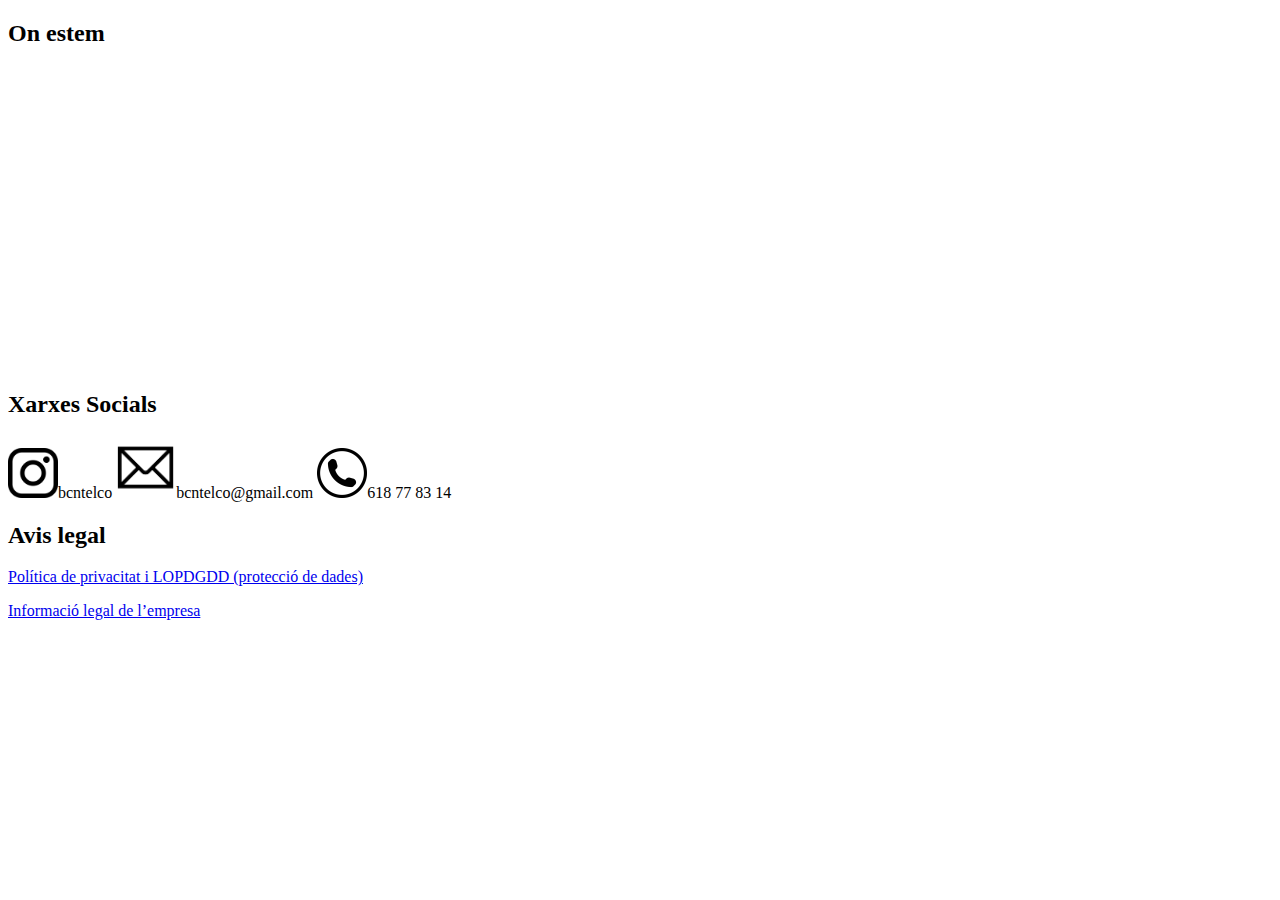
<file: Footer/footer.html>
<!DOCTYPE html>
<html lang="en">
<head>
    <title>Footer</title>
</head>
<body>
    <div class=footer>
    <div class="box">
        <h2>On estem</h2>
        <a><iframe src="https://www.google.com/maps/embed?pb=!1m18!1m12!1m3!1d1496.1518220482744!2d2.161461108639215!3d41.41092684214512!2m3!1f0!2f0!3f0!3m2!1i1024!2i768!4f13.1!3m3!1m2!1s0x12a4a2b9e7fad90f%3A0xd65e2d045ada7f51!2sPasseig%20d&#39;Amunt%2C%2034%2C%2008024%20Barcelona!5e0!3m2!1sca!2ses!4v1652950337584!5m2!1sca!2ses" width="400" height="300" style="border:0;" allowfullscreen="" loading="lazy" referrerpolicy="no-referrer-when-downgrade"></iframe></a>
    </div>
    <div class="box">
        <h2>Xarxes Socials</h2>
        <a href="https://www.instagram.com/bcntelco/" target="_blank"><img src="insta.png" alt="instagram" width="50" height="50"></a>bcntelco
        <a href="https://mail.google.com/mail/u/0/?tab=rm&ogbl#inbox?compose=CllgCKCHTglzxlSsBZQHmQNgHjFNDTKJSjRJRfVDnNGFPSzdxcTNCzBKjNWHCSZKJFDFhfmBvSB" target="_blank"><img src="email1.png" alt="email" width="60" height="60"></a>bcntelco@gmail.com
        <img src="mobil1.png" alt="telefon" width="50" height="50">618 77 83 14
        </div>
    <div>
        <h2>Avis legal</h2>
        <p><a href="privacy.html">Política de privacitat i LOPDGDD (protecció de dades)</a></p>
        <p><a href="legal.html">Informació legal de l’empresa</a></p>

    </div>
</div>
</body>
</html>
</file>
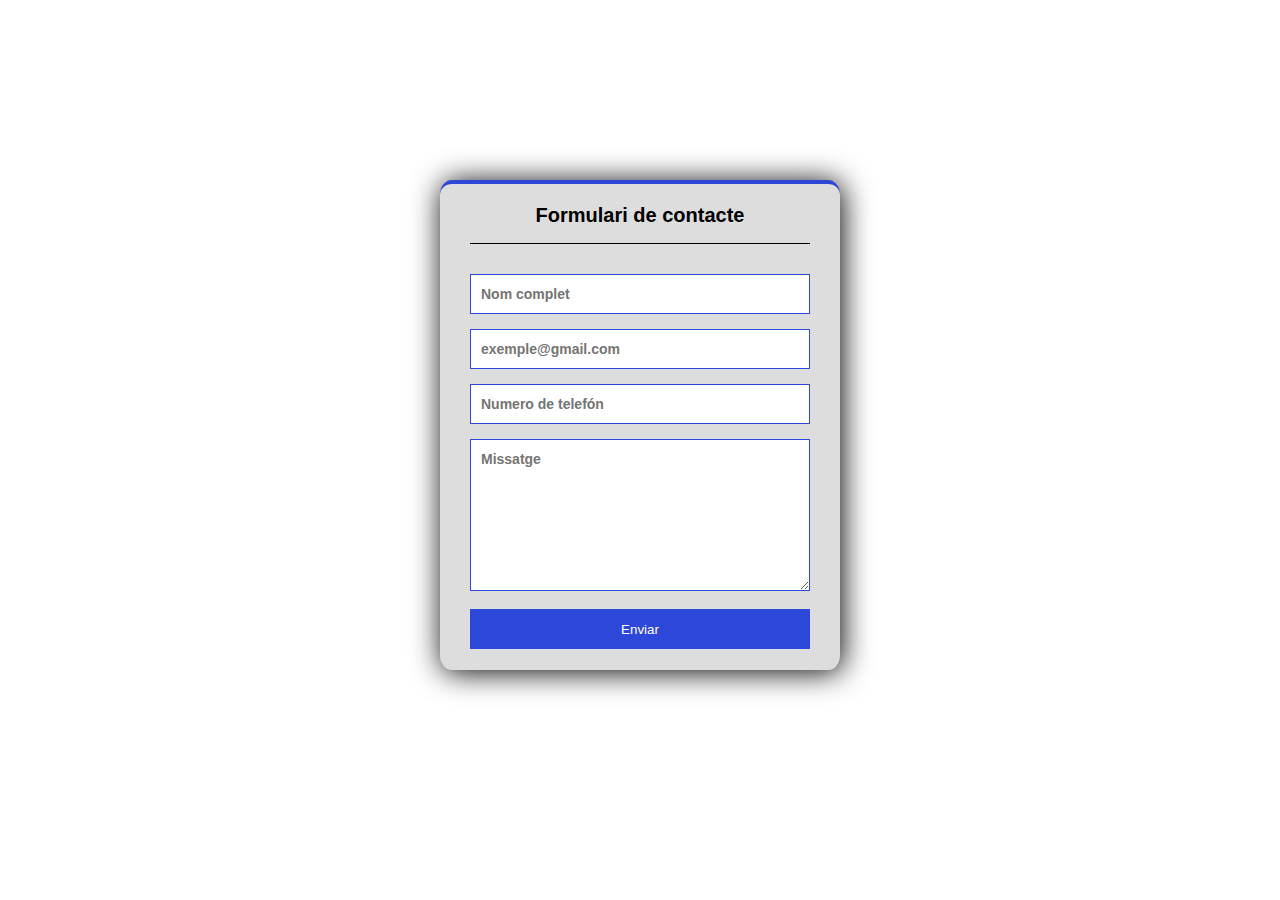
<file: Form/contact.html>
<!DOCTYPE html>
<html lang="en" dir="ltr">
  <head>
    <meta charset="utf-8">
    <title>Formulario Login</title>
    <link rel="stylesheet" href="contact.css">
  </head>
  <body>
    <div>
      <section class="form-contact">
        <h5>Formulari de contacte</h5>
  <form action="https://formsubmit.co/bcntelco@gmail.com" method="POST">
        <input class="controls" type="text" name="fullname" value="" placeholder="Nom complet"required>
        <input class="controls" type="email" name="email" value="" placeholder="exemple@gmail.com"required>
        <input class="controls"  type="text"  name="telefon" maxlength="9" id="tel" placeholder="Numero de telefón" required/>
        <textarea name="missatge" id="missatge" rows="8" cols="44" placeholder=Missatge></textarea>
        <input class="buttons" type="submit" name="enviar" value="Enviar">
      </section>
    </div>
  </form>
  </body>
</html>
</file>
<file: Form/contact.css>
* {
    margin: 0;
    padding: 0;
    box-sizing: border-box;
  }
  
  body {
    font-family: arial;
  }
  
  .form-contact {
    width: 400px;
    height: 490px;
    background: #dddddd;
    margin: auto;
    margin-top: 180px;
    box-shadow:  2px 2px 30px #000;
    padding: 20px 30px;
    border-top: 4px solid #2d47d8;
    border-radius: 3%;
  }
  
  .form-contact h5 {
    margin: 0;
    text-align: center;
    height: 40px;
    margin-bottom: 30px;
    border-bottom: 1px solid;
    font-size: 20px;
  }
  
  .controls {
    width: 100%;
    border: 1px solid #2d47d8;
    margin-bottom: 15px;
    padding: 11px 10px;
    background: #ffffff;
    font-size: 14px;
    font-weight: bold;
  }
  
  .buttons {
    width: 100%;
    height: 40px;
    background: #2d47d8;
    border: none;
    color: rgb(255, 255, 255);
    margin-bottom: 16px;
  }
  
  .form-contact p{
    height: 40px;
    text-align: center;
    border-bottom: 1px solid;
  }
  
  .form-contact {
    color: rgb(0, 0, 0);
    text-decoration: none;
    font-size: 14px;
  }

  #missatge{
        width: 100%;
        font-family: arial;
        border: 1px solid #2d47d8;
        margin-bottom: 15px;
        padding: 11px 10px;
        background: #ffffff;
        font-size: 14px;
        font-weight: bold;
      }
</file>
